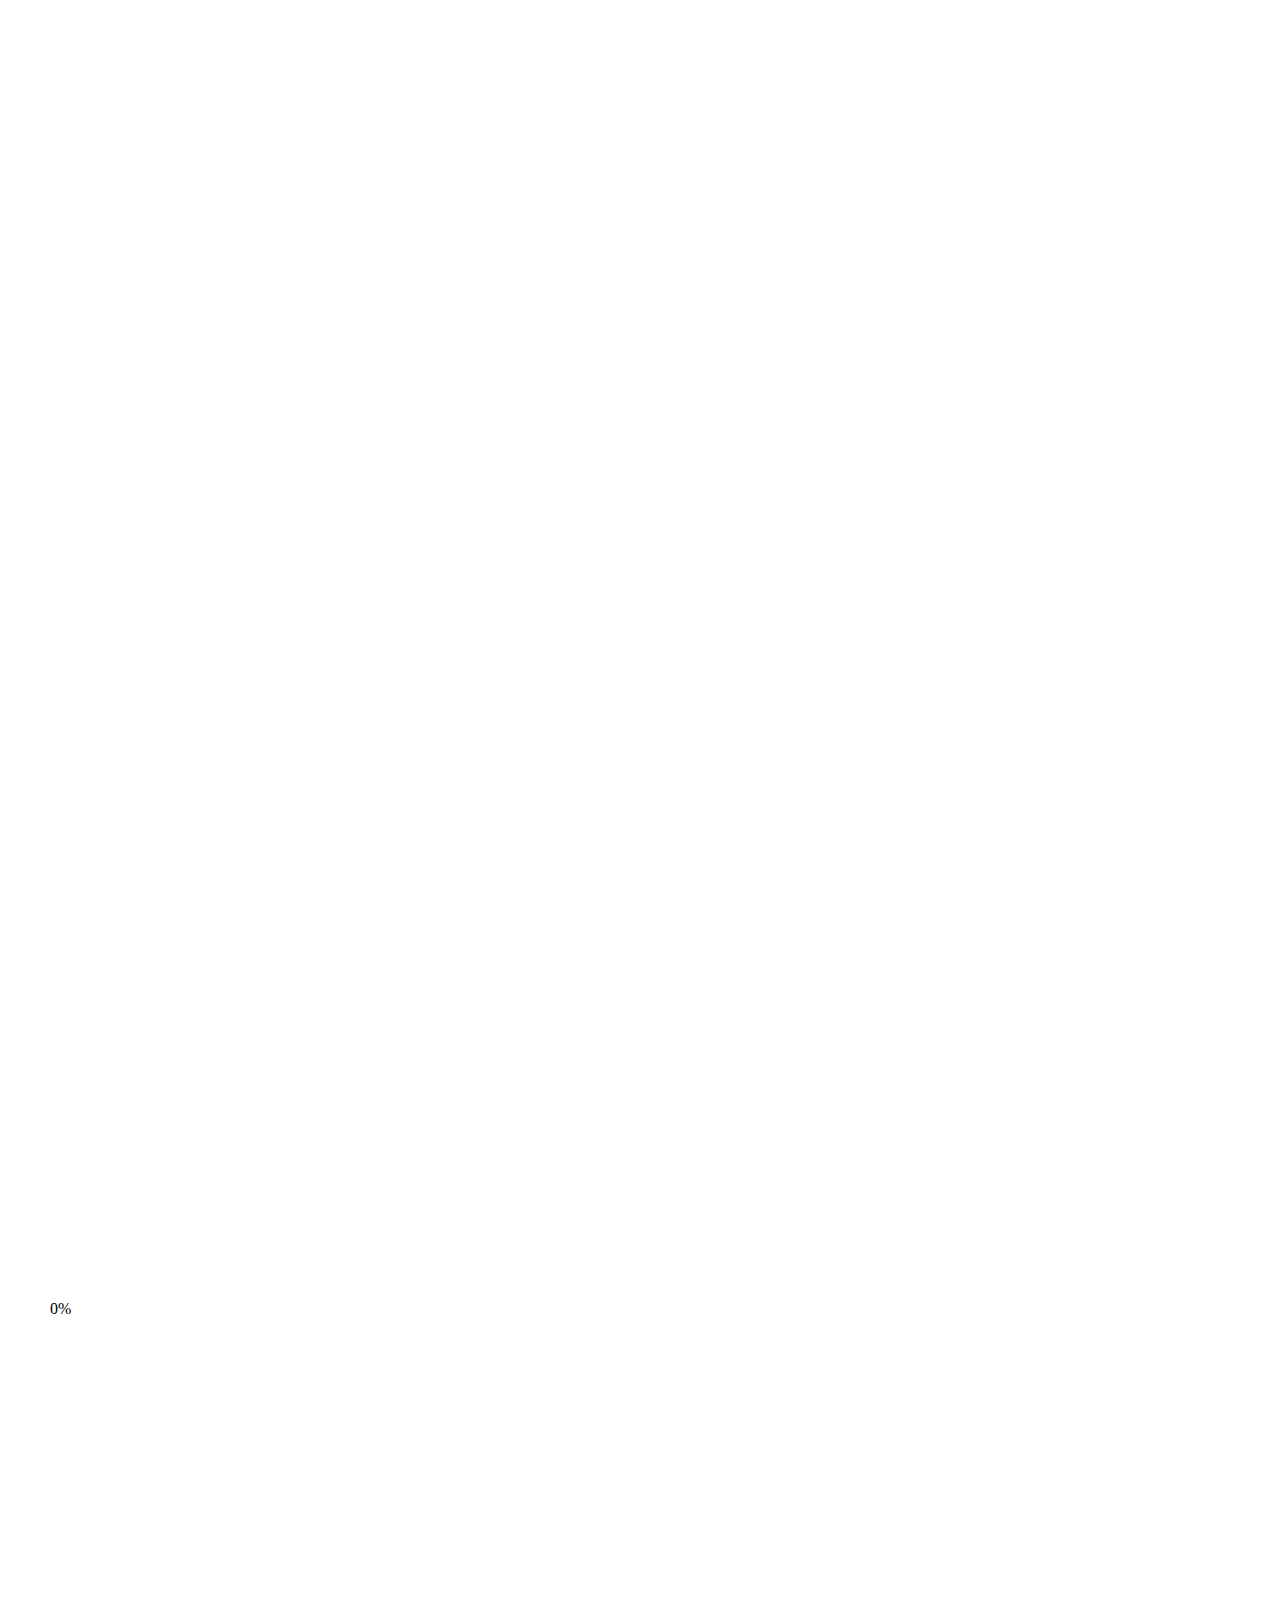
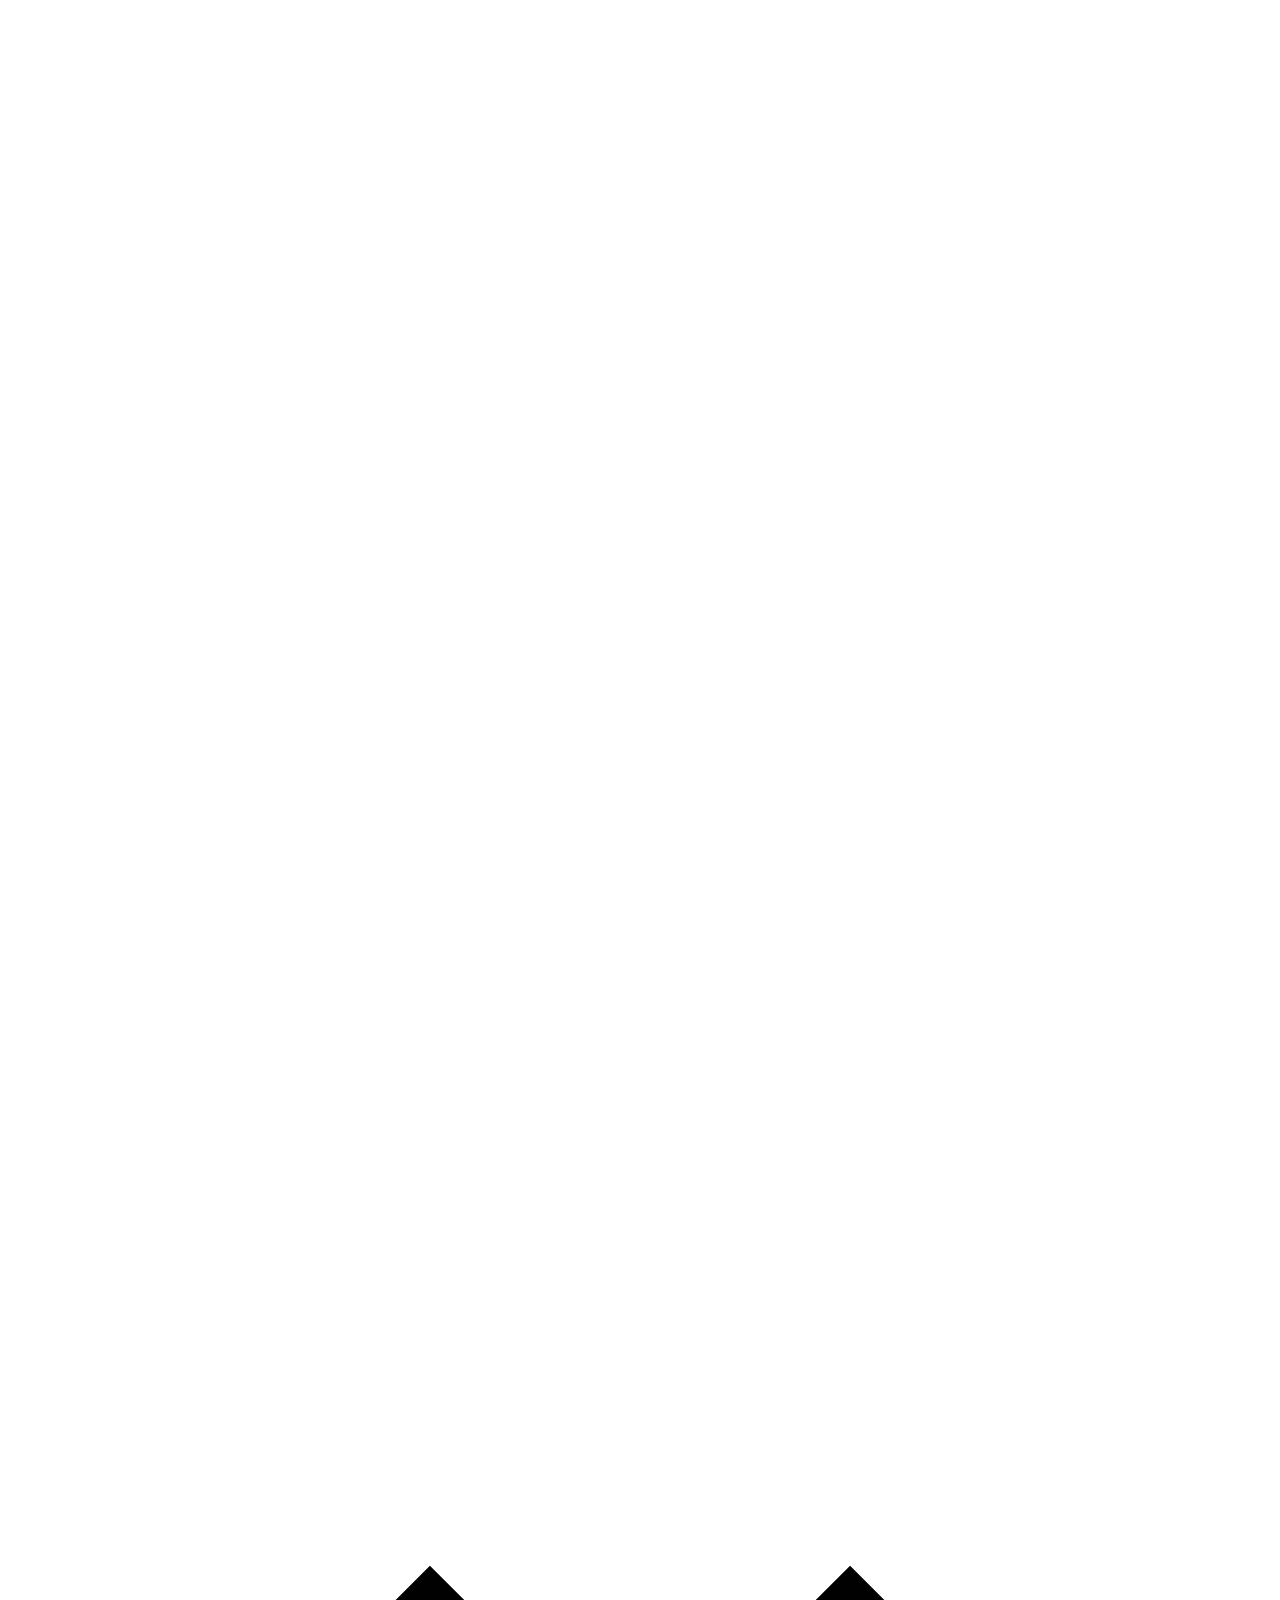
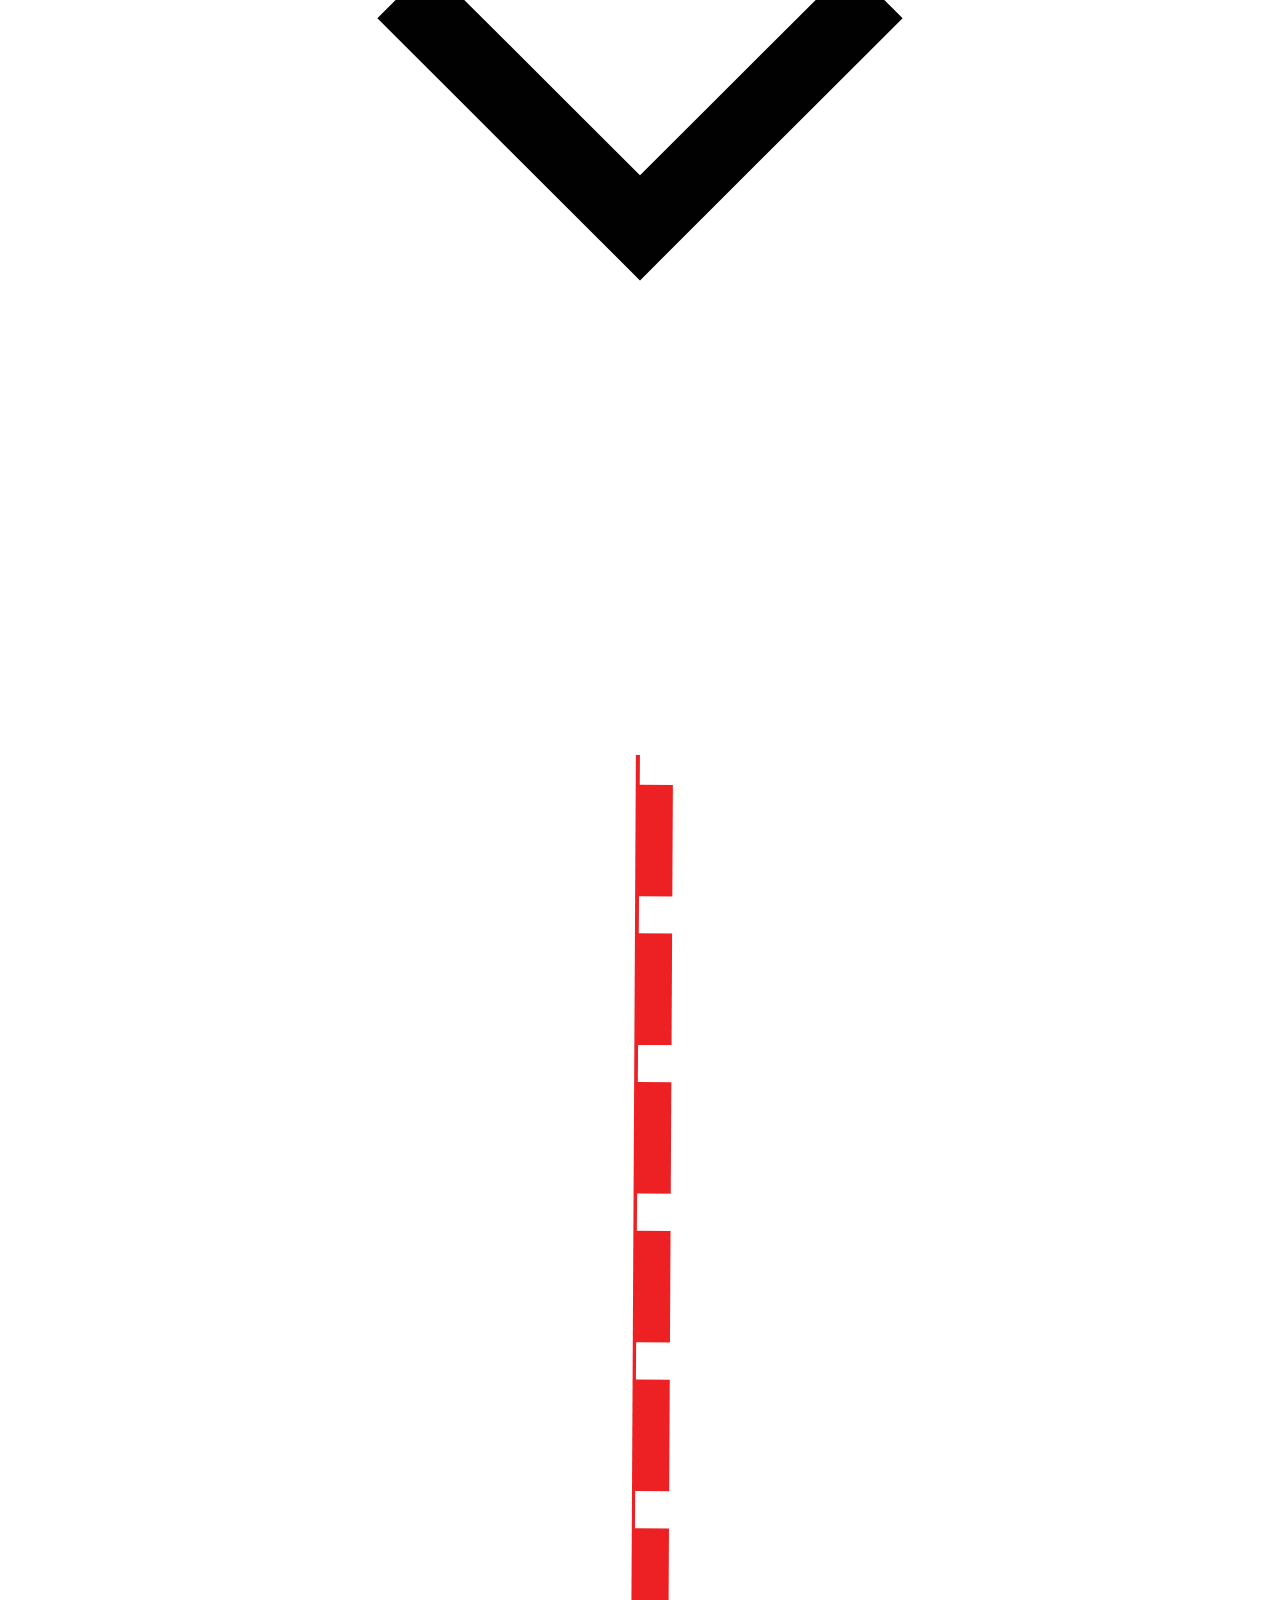
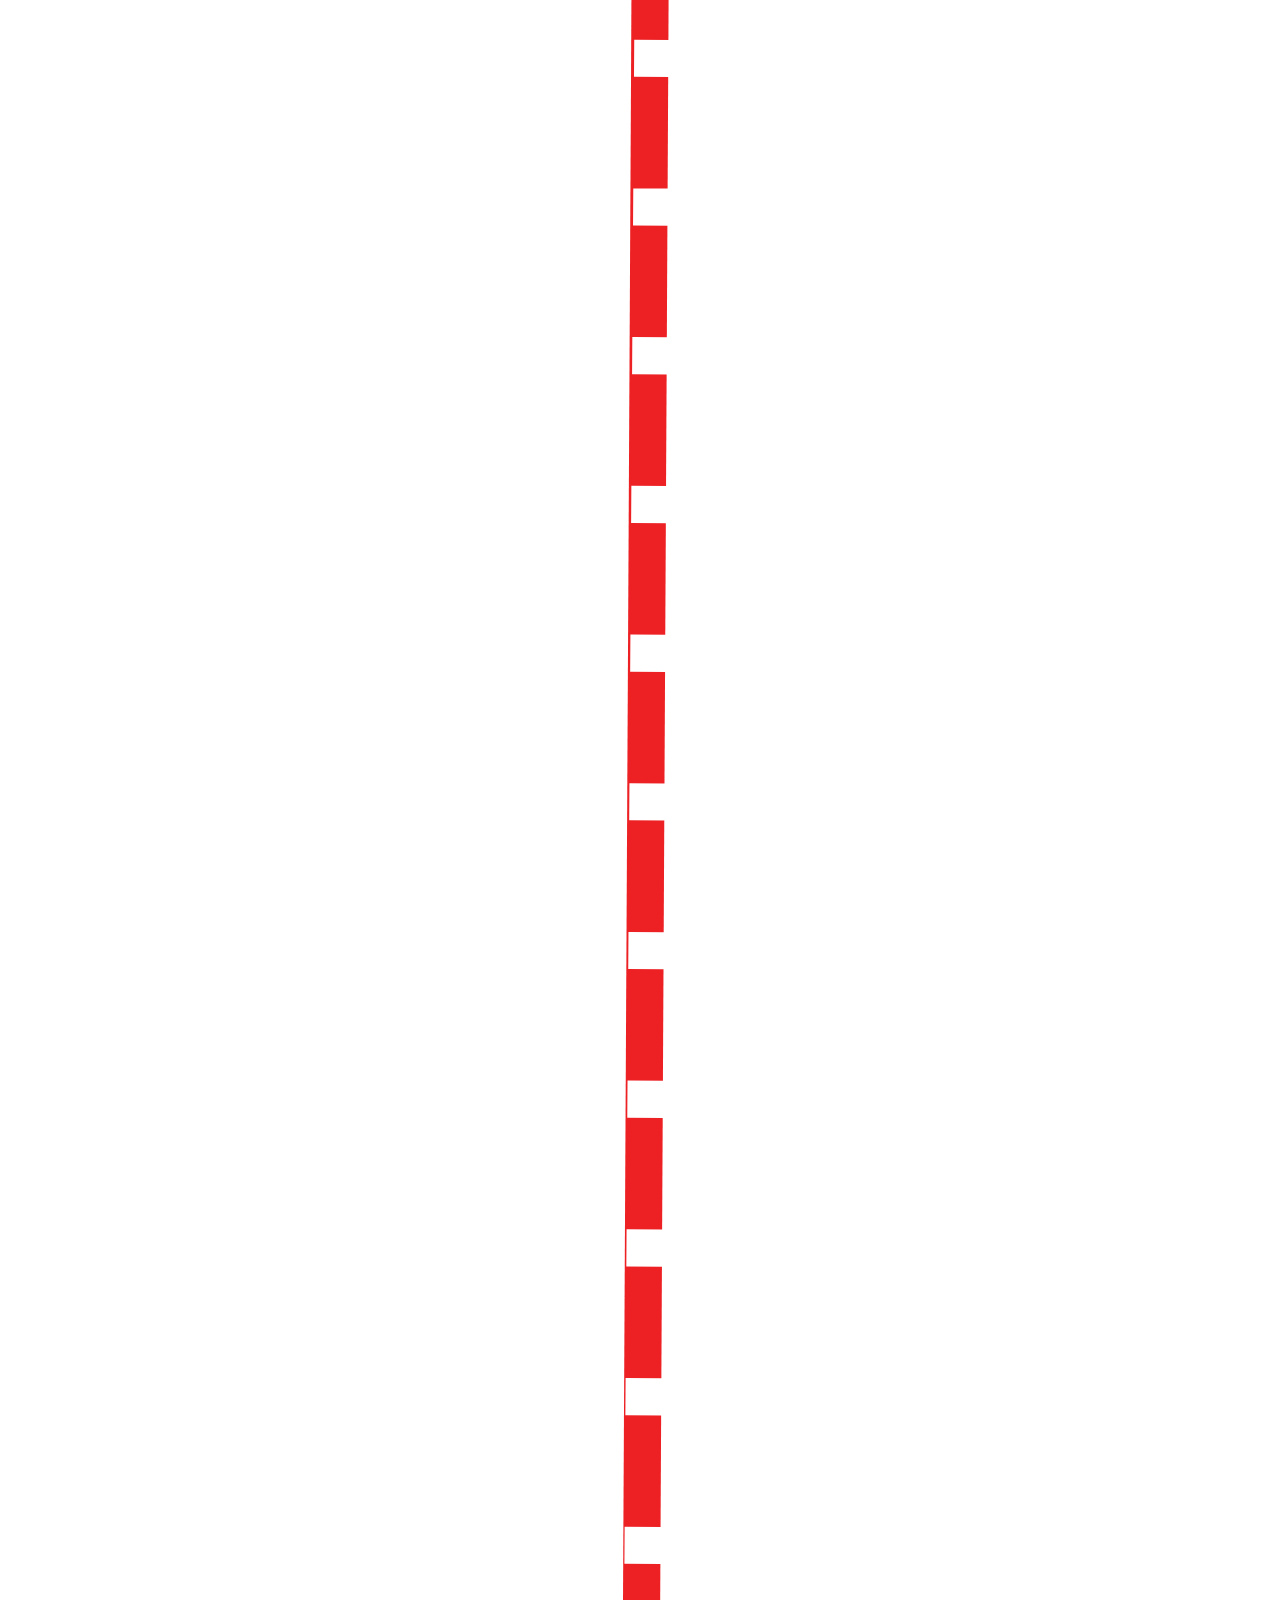
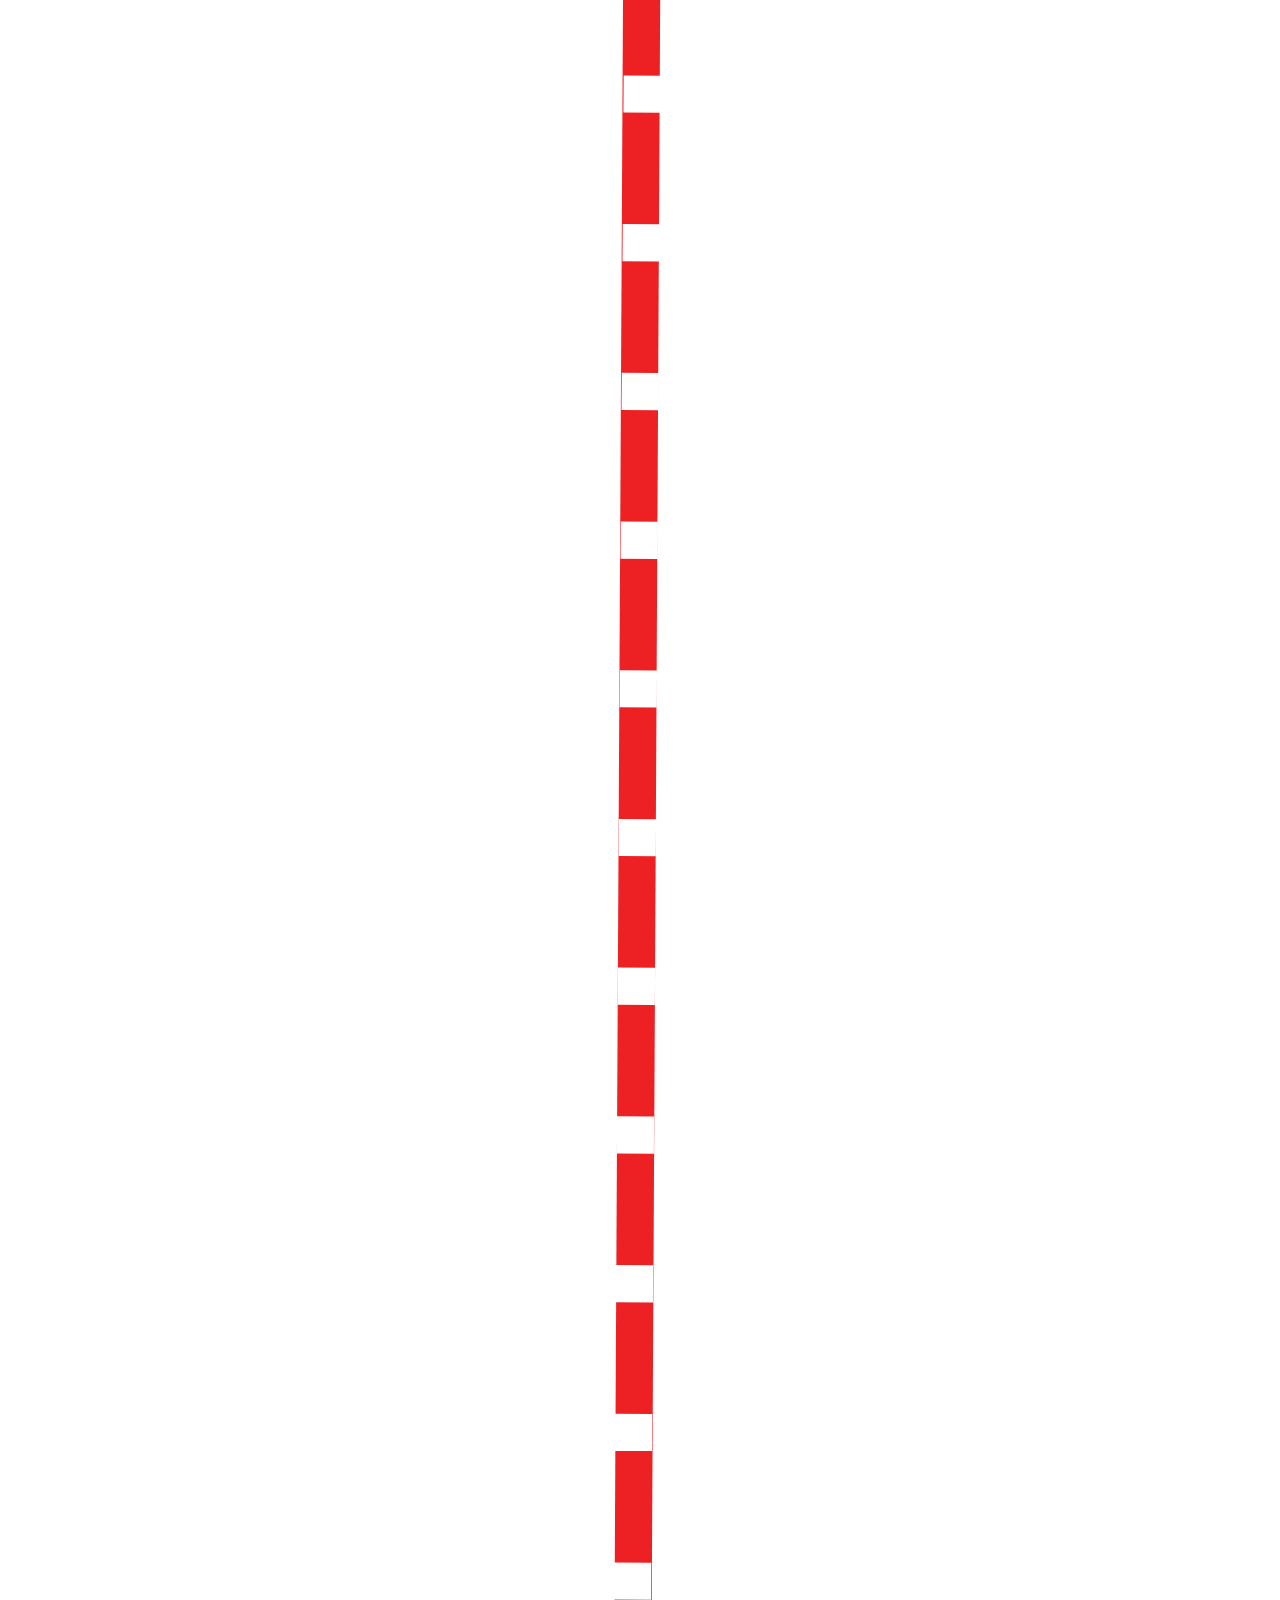
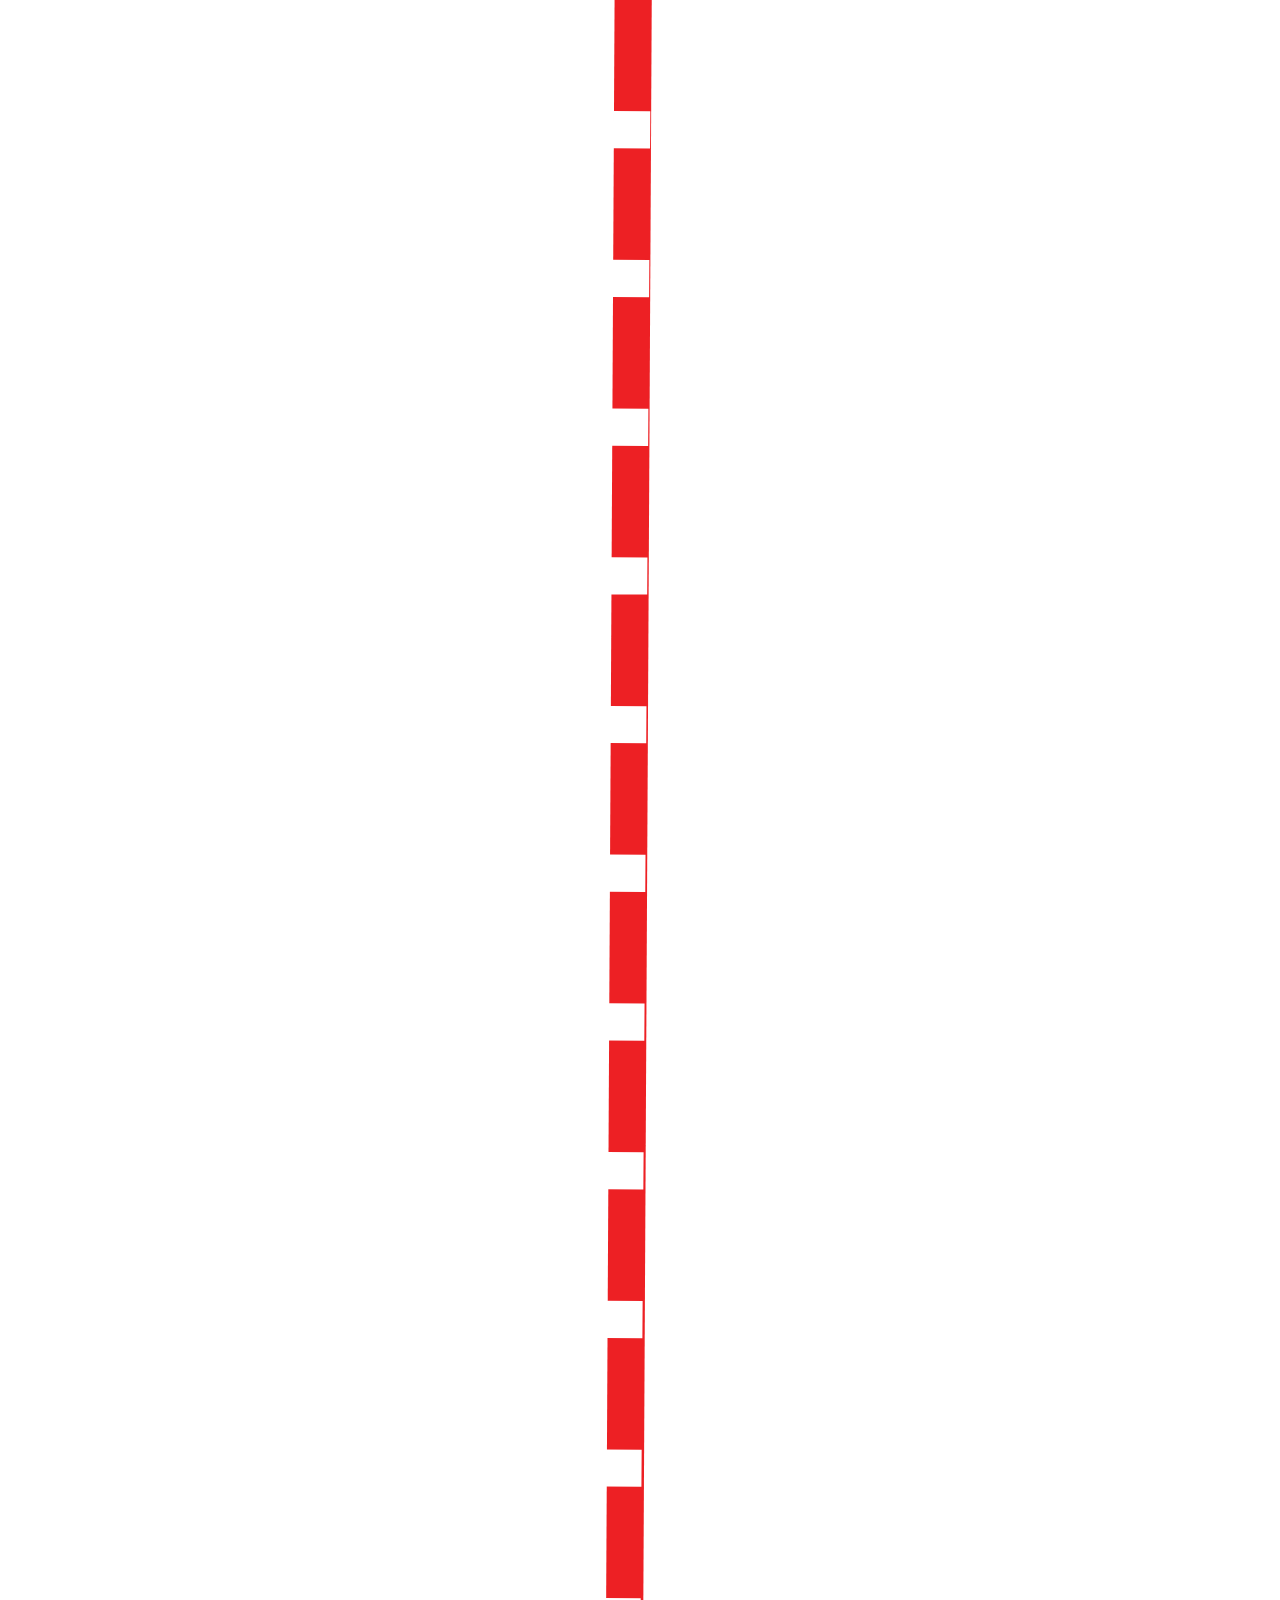
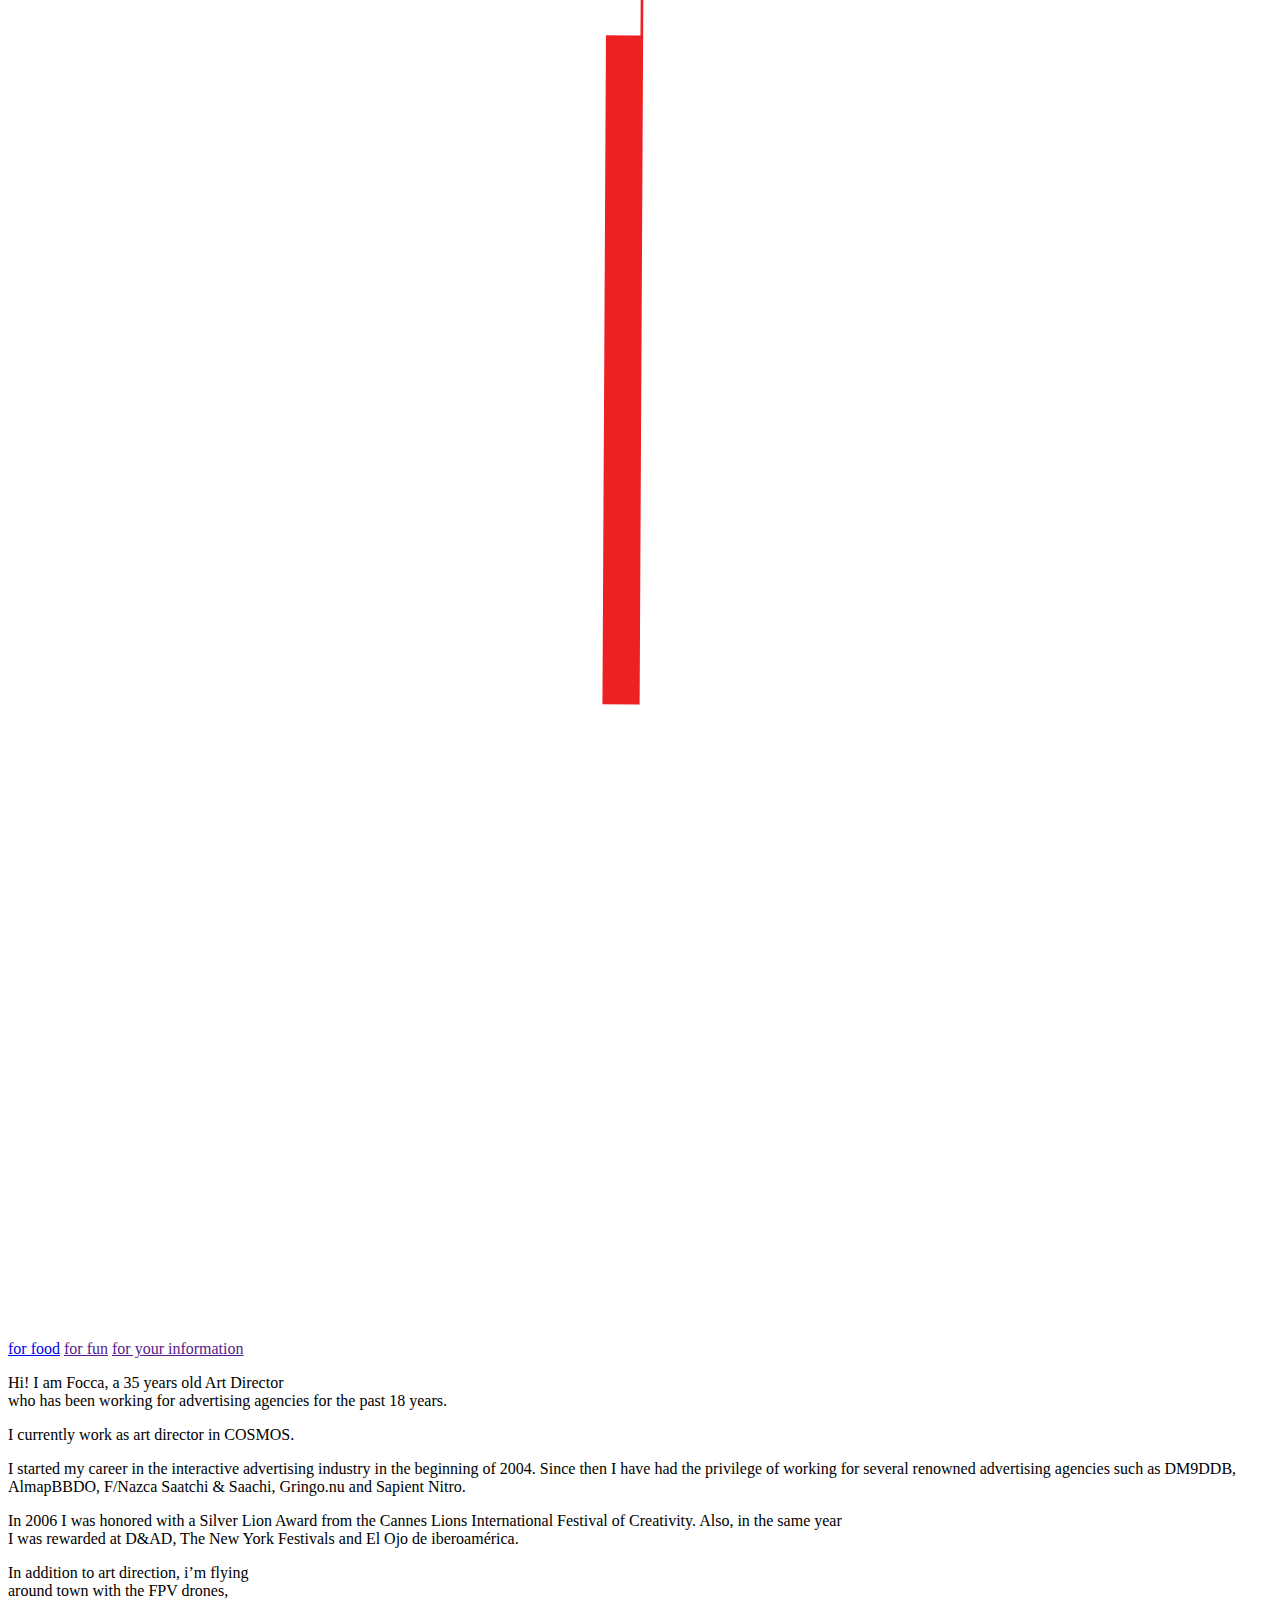
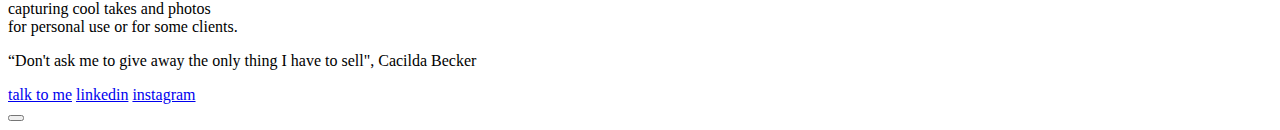
<file: index.html>
<!DOCTYPE html>
<html lang="pt-BR">
<head>
<meta charset="UTF-8" />
<meta name="viewport" content="width=device-width" />
<link rel="shortcut icon" href="https://foccaland.com.br/images/foccaland.ico" />
<title>focca by Eduardo Robles / art director</title>
<link rel="preconnect" href="https://fonts.gstatic.com">
<link href="https://fonts.googleapis.com/css2?family=Montserrat:wght@400;500;700;900&display=swap" rel="stylesheet">
<link rel="stylesheet" href="https://foccaland.com.br/styles/styles.css">
<link rel="stylesheet" href="https://foccaland.com.br/styles/custom.css">
</head>
<body>
<div class="loading">
<svg class="loading__logo" xmlns="http://www.w3.org/2000/svg" viewBox="0 0 188.65 188.69"><defs><style>.cls-1,.cls-2,.cls-3{fill:none;stroke:#fff;stroke-width:3px;}.cls-1,.cls-2{stroke-linecap:round;}.cls-1,.cls-3{stroke-miterlimit:10;}.cls-2{stroke-linejoin:round;}</style></defs><line class="cls-1" x1="1.5" y1="69.24" x2="1.5" y2="154.24" /><line class="cls-1" x1="1.5" y1="69.24" x2="62.88" y2="103.01" /><line class="cls-1" x1="62.76" y1="35.4" x2="124.14" y2="69.18" /><line class="cls-2" x1="124.77" y1="1.5" x2="186.15" y2="35.27" /><line class="cls-1" x1="1.5" y1="109.22" x2="29.39" y2="125.41" /><line class="cls-1" x1="124.77" y1="69.18" x2="63.05" y2="103.01" /><line class="cls-1" x1="93.45" y1="52.35" x2="32.07" y2="86.13" /><line class="cls-3" x1="186.15" y1="35.4" x2="124.77" y2="69.18" /><line class="cls-1" x1="125.77" y1="153.24" x2="63.05" y2="187.15" /><line class="cls-1" x1="187.15" y1="119.47" x2="125.77" y2="153.24" /><line class="cls-1" x1="62.76" y1="103.19" x2="62.76" y2="187.19" /><line class="cls-1" x1="124.6" y1="69.24" x2="124.6" y2="153.24" /><path class="cls-3" d="M55.08,96.6" transform="translate(-46.34 -24.65)" /></svg>

<svg class="loading__icon" width="38" height="38" viewBox="0 0 38 38" xmlns="http://www.w3.org/2000/svg" stroke="#fff">
<g fill="none" fill-rule="evenodd">
<g transform="translate(1 1)" stroke-width="2">
<circle stroke-opacity=".5" cx="18" cy="18" r="18" />
<path d="M36 18c0-9.94-8.06-18-18-18" />
</g>
</g>
</svg>
<span class="loading__percentage">0%</span>
</div>
<div class="hero">
<canvas class="hero-canvas" data-folder="works" data-total-frames="53" width="100%" height="100%"></canvas>
<svg class="logo" xmlns="http://www.w3.org/2000/svg" viewBox="0 0 188.65 188.69"><defs><style>.cls-1,.cls-2,.cls-3{fill:none;stroke:#fff;stroke-width:3px;}.cls-1,.cls-2{stroke-linecap:round;}.cls-1,.cls-3{stroke-miterlimit:10;}.cls-2{stroke-linejoin:round;}</style></defs><line class="cls-1" x1="1.5" y1="69.24" x2="1.5" y2="154.24" /><line class="cls-1" x1="1.5" y1="69.24" x2="62.88" y2="103.01" /><line class="cls-1" x1="62.76" y1="35.4" x2="124.14" y2="69.18" /><line class="cls-2" x1="124.77" y1="1.5" x2="186.15" y2="35.27" /><line class="cls-1" x1="1.5" y1="109.22" x2="29.39" y2="125.41" /><line class="cls-1" x1="124.77" y1="69.18" x2="63.05" y2="103.01" /><line class="cls-1" x1="93.45" y1="52.35" x2="32.07" y2="86.13" /><line class="cls-3" x1="186.15" y1="35.4" x2="124.77" y2="69.18" /><line class="cls-1" x1="125.77" y1="153.24" x2="63.05" y2="187.15" /><line class="cls-1" x1="187.15" y1="119.47" x2="125.77" y2="153.24" /><line class="cls-1" x1="62.76" y1="103.19" x2="62.76" y2="187.19" /><line class="cls-1" x1="124.6" y1="69.24" x2="124.6" y2="153.24" /><path class="cls-3" d="M55.08,96.6" transform="translate(-46.34 -24.65)" /></svg>
<div class="drag-me">
<svg id="drag-me-thing" xmlns="http://www.w3.org/2000/svg" viewBox="0 0 34 221.8">
<defs>
<clipPath id="clip-path">
<rect id="mask" x="0" y="0" width="34" height="221" fill="none" />
</clipPath>
</defs>
<circle id="start" cx="17" cy="17" r="16.5" fill="none" stroke="#fff" />
<circle id="target" cx="17" cy="204.8" r="16.5" fill="none" stroke="#fff" />
<path id="motion-path" fill="none" stroke="#ed2024" d="M17.48 16.8l-.99 187.99" />
<path id="dots-stroke" clip-path="url(#clip-path)" fill="none" stroke="#fff" stroke-dasharray="1 3" d="M17.5,33.8l-1,155" />
<g id="knob">
<circle cx="17" cy="17" r="17" fill="#fff" />
<path d="M11.35 14.18L17 19.82m0 0l5.65-5.64" fill="none" stroke="#010101" stroke-linecap="square" stroke-width="2" />
</g>
</svg>
</div>
<nav class="nav">
<a href="https://eduardoroblesespinosa.github.io/focca/" class="nav-link nav-link--active">for food</a>
<a href="" class="nav-link">for fun</a>
<a href="" class="nav-link about-open">for your information</a>
</nav>
</div>
<main class="page">
<div class="works"></div>
</main>
<div class="about">
<p class="about-text">Hi! I am Focca, a 35 years old Art Director <br>who has been working for advertising agencies for the past 18 years.</p>
<p class="about-text">
I currently work as art director in <span>COSMOS.</span>
</p>
<p class="about-text">I started my career in the interactive advertising industry in the beginning
of 2004. Since then I have had the privilege of working for several renowned advertising
agencies such as <span>DM9DDB, AlmapBBDO,
F/Nazca Saatchi & Saachi, Gringo.nu</span>
and <span>Sapient Nitro.</span></p>
<p class="about-text">In 2006 I was honored with a Silver Lion Award from the <span>Cannes Lions International Festival of Creativity.</span> Also, in the same year<br>
I was rewarded at <span>D&AD</span>, The <span>New York Festivals</span> and <span>El Ojo de iberoamérica.</span></p>
<p class="about-text">In addition to art direction, i’m flying<br>
around town with the FPV drones,<br>
capturing cool takes and photos<br>
for personal use or for some clients.</p>
<footer class="about-footer">
<p>“Don't ask me to give away the only thing I have to sell", Cacilda Becker</p>
<div class="about-menu">
<a href="https/cdn-cgi/l/email-protection#e68089858587a680898585878a878882c885898bc88494" class="about-menu-item">talk to me</a>
<a href="https://www.linkedin.com/in/eduardoroblesespinosa/" target="_blacnk" class="about-menu-item">linkedin</a>
<a href="https://www.instagram.com/eduroes359/" target="_blank" class="about-menu-item">instagram</a>
</nav>
</div>
<button class="about-close">
<span class="about-close__lines">
<span class="about-close__line"></span>
<span class="about-close__line"></span>
</span>
</button>
</div>
<main class="page">
<div class="works"></div>
</main>

    <script>
    window.foccalandWorks = [
		// Videos
        [
          { src: 'https://raw.githubusercontent.com/eduardoroblesespinosa/focca/gh-pages/01-ccxpfashion.gif' },
          { src: 'https://raw.githubusercontent.com/eduardoroblesespinosa/focca/gh-pages/02-ccxpfashion.gif' },
          { src: 'https://raw.githubusercontent.com/eduardoroblesespinosa/focca/gh-pages/03-ccxpfashion.gif' },
        ],
        // Images
        [
          { title: 'For street heroes', src: 'https://foccaland.com.br/images/works/01-ccxpfashion.png' },
          { src: 'https://foccaland.com.br/images/works/02-ccxpfashion.png' },
          { src: 'https://foccaland.com.br/images/works/03-ccxpfashion.png' },
        ],
		// Videos
        [
          { src: 'https://raw.githubusercontent.com/eduardoroblesespinosa/focca/gh-pages/01-video.gif' },
          { src: 'https://raw.githubusercontent.com/eduardoroblesespinosa/focca/gh-pages/02-video.gif' },
          { src: 'https://raw.githubusercontent.com/eduardoroblesespinosa/focca/gh-pages/03-video.gif' },
        ],
        // Images
        [
          { title: 'social ccxp19', src: 'https://foccaland.com.br/images/works/01-ccxp19.png' },
          { src: 'https://foccaland.com.br/images/works/02-ccxp19.png' },
          { src: 'https://foccaland.com.br/images/works/03-ccxp19.png' },
        ],
		// Videos
        [
          { src: 'https://raw.githubusercontent.com/eduardoroblesespinosa/focca/gh-pages/01-lapima.gif' },
          { src: 'https://raw.githubusercontent.com/eduardoroblesespinosa/focca/gh-pages/02-lapima.gif' },
          { src: 'https://raw.githubusercontent.com/eduardoroblesespinosa/focca/gh-pages/03-lapima.gif' },
        ],
        // Images
        [
          { title: 'Lapima', src: 'https://foccaland.com.br/images/works/01-lapima.png' },
          { src: 'https://foccaland.com.br/images/works/02-lapima.png' },
          { src: 'https://foccaland.com.br/images/works/03-lapima.png' },
        ],
        // Videos
        [
          { src: 'https://raw.githubusercontent.com/eduardoroblesespinosa/focca/gh-pages/01-ccxpw.gif' },
          { src: 'https://raw.githubusercontent.com/eduardoroblesespinosa/focca/gh-pages/02-ccxpw.gif' },
          { src: 'https://raw.githubusercontent.com/eduardoroblesespinosa/focca/gh-pages/01-ccxpw.gif' },
        ],
        // Images
        [
          { title: 'CCXP Worlds', src: 'https://foccaland.com.br/images/works/03-ccxpworlds.png' },
          { src: 'https://foccaland.com.br/images/works/02-ccxpworlds.png' },
          { src: 'https://foccaland.com.br/images/works/01-ccxpworlds.png' },
        ],
        // Videos
        [
          { src: 'https://raw.githubusercontent.com/eduardoroblesespinosa/focca/gh-pages/04-ccxpw.gif' },
          { src: 'https://raw.githubusercontent.com/eduardoroblesespinosa/focca/gh-pages/05-ccxpw.gif' },
          { src: 'https://raw.githubusercontent.com/eduardoroblesespinosa/focca/gh-pages/06-ccxpw.gif' },
        ],
        // Images
        [
          { src: 'https://foccaland.com.br/images/works/04-ccxpworlds.png' },
          { src: 'https://foccaland.com.br/images/works/05-ccxpworlds.png' },
          { src: 'https://foccaland.com.br/images/works/06-ccxpworlds.png' },
        ],
        // Videos
        [
          { src: 'https://raw.githubusercontent.com/eduardoroblesespinosa/focca/gh-pages/07-ccxpw.gif' },
          { src: 'https://raw.githubusercontent.com/eduardoroblesespinosa/focca/gh-pages/08-ccxpw.gif' },
          { src: 'https://raw.githubusercontent.com/eduardoroblesespinosa/focca/gh-pages/09-ccxpw.gif' },
        ],
        // Images
        [
          { src: 'https://foccaland.com.br/images/works/07-ccxpworlds.png' },
          { src: 'https://foccaland.com.br/images/works/08-ccxpworlds.png' },
          { src: 'https://foccaland.com.br/images/works/09-ccxpworlds.png' },
        ],
        // Videos
        [
          { src: 'https://foccaland.com.br/images/mp4/works/001-chapeu.png' },
          { src: 'https://foccaland.com.br/images/mp4/works/002-chapeu.png' },
          { src: 'https://foccaland.com.br/images/mp4/works/003-chapeu.png' },
        ],
        // Images
        [
          { title: 'Chapeu Beachwear', src: 'https://foccaland.com.br/images/works/01-chapeu.png' },
          { src: 'https://foccaland.com.br/images/works/02-chapeu.png' },
          { src: 'https://foccaland.com.br/images/works/03-chapeu.png' },
        ],
        // Videos
        [
          { src: 'https://raw.githubusercontent.com/eduardoroblesespinosa/focca/gh-pages/01-bruttal.gif' },
          { src: 'https://raw.githubusercontent.com/eduardoroblesespinosa/focca/gh-pages/02-bruttal.gif' },
          { src: 'https://raw.githubusercontent.com/eduardoroblesespinosa/focca/gh-pages/03-bruttal.gif' },
        ],
        // Images
        [
          { title: 'second season bruttal', src: 'https://foccaland.com.br/images/works/01-bruttal.png' },
          { src: 'https://foccaland.com.br/images/works/02-bruttal.png' },
          { src: 'https://foccaland.com.br/images/works/03-bruttal.png' },
        ],
        // Videos
        [
          { src: 'https://raw.githubusercontent.com/eduardoroblesespinosa/focca/gh-pages/01-piccolo.gif' },
          { src: 'https://raw.githubusercontent.com/eduardoroblesespinosa/focca/gh-pages/03-piccolo.gif' },
          { src: 'https://raw.githubusercontent.com/eduardoroblesespinosa/focca/gh-pages/02-piccolo.gif' },
        ],
        // Images
        [
          { title: 'Piccolo Films', src: 'https://foccaland.com.br/images/works/01-piccolo.png' },
          { src: 'https://foccaland.com.br/images/works/02-piccolo.png' },
          { src: 'https://foccaland.com.br/images/works/03-piccolo.png' },
        ],
         // Videos
        [
          { src: 'https://raw.githubusercontent.com/eduardoroblesespinosa/focca/gh-pages/01-oscar.gif' },
          { src: 'https://raw.githubusercontent.com/eduardoroblesespinosa/focca/gh-pages/02-oscar.gif' },
          { src: 'https://raw.githubusercontent.com/eduardoroblesespinosa/focca/gh-pages/03-oscar.gif' },
        ],
        // Images
        [
          { title: 'Oscar 20', src: 'https://foccaland.com.br/images/works/01-omeleteoscar.png' },
          { src: 'https://foccaland.com.br/images/works/02-omeleteoscar.png' },
          { src: 'https://foccaland.com.br/images/works/03-omeleteoscar.png' },
        ],
        // Videos
        [
          { src: 'https://raw.githubusercontent.com/eduardoroblesespinosa/focca/gh-pages/01-ccxpbatman.gif' },
          { src: 'https://raw.githubusercontent.com/eduardoroblesespinosa/focca/gh-pages/03-ccxpbatman.gif' },
          { src: 'https://raw.githubusercontent.com/eduardoroblesespinosa/focca/gh-pages/02-ccxpbatman.gif' },
        ],
        // Images
        [
          { title: 'UI site credencial', src: 'https://foccaland.com.br/images/works/03-ccxpbatman.png' },
          { src: 'https://foccaland.com.br/images/works/02-ccxpbatman.png' },
          { src: 'https://foccaland.com.br/images/works/01-ccxpbatman.png' },
        ],
		// Videos
        [
          { src: 'https://raw.githubusercontent.com/eduardoroblesespinosa/focca/gh-pages/001-quicko.gif' },
          { src: 'https://raw.githubusercontent.com/eduardoroblesespinosa/focca/gh-pages/002-quicko.gif' },
          { src: 'https://raw.githubusercontent.com/eduardoroblesespinosa/focca/gh-pages/003-quicko.gif' },
        ],
        // Images
        [
          { title: 'Quicko', src: 'https://foccaland.com.br/images/works/001-quicko.png' },
          { src: 'https://foccaland.com.br/images/works/002-quicko.png' },
          { src: 'https://foccaland.com.br/images/works/003-quicko.png' },
        ],
        // Videos
        [
          { src: 'https://raw.githubusercontent.com/eduardoroblesespinosa/focca/gh-pages/04-blocoperdido.gif' },
          { src: 'https://raw.githubusercontent.com/eduardoroblesespinosa/focca/gh-pages/02-blocoperdido.gif' },
          { src: 'https://raw.githubusercontent.com/eduardoroblesespinosa/focca/gh-pages/06-blocoperdido.gif' },
        ],
        // Images
        [
          { title: 'carnival omelete', src: 'https://foccaland.com.br/images/works/01-blocoperdido.png' },
          { src: 'https://foccaland.com.br/images/works/02-blocoperdido.png' },
          { src: 'https://foccaland.com.br/images/works/03-blocoperdido.png' },
        ],
	
    ];
    </script>
<script src="https://cdnjs.cloudflare.com/ajax/libs/gsap/3.6.1/gsap.min.js" integrity="sha512-cdV6j5t5o24hkSciVrb8Ki6FveC2SgwGfLE31+ZQRHAeSRxYhAQskLkq3dLm8ZcWe1N3vBOEYmmbhzf7NTtFFQ==" crossorigin="anonymous" referrerpolicy="no-referrer"></script>
<script src="https://foccaland.com.br/js/gsap/Draggable.min.js"></script>
<script src="https://foccaland.com.br/js/gsap/DrawSVGPlugin.min.js"></script>
<script src="https://foccaland.com.br/js/gsap/InertiaPlugin.min.js"></script>
<script src="https://foccaland.com.br/js/gsap/MorphSVGPlugin.min.js"></script>
<script src="https://foccaland.com.br/js/gsap/MotionPathHelper.min.js"></script>
<script src="https://foccaland.com.br/js/gsap/MotionPathPlugin.min.js"></script>
<script src="https://foccaland.com.br/js/video.js"></script>
<script src="https://foccaland.com.br/js/drag.js"></script>
<script src="https://foccaland.com.br/js/index.js"></script>
<script src="https://foccaland.com.br/js/custom.js"></script>
</body>
</html>
</file>
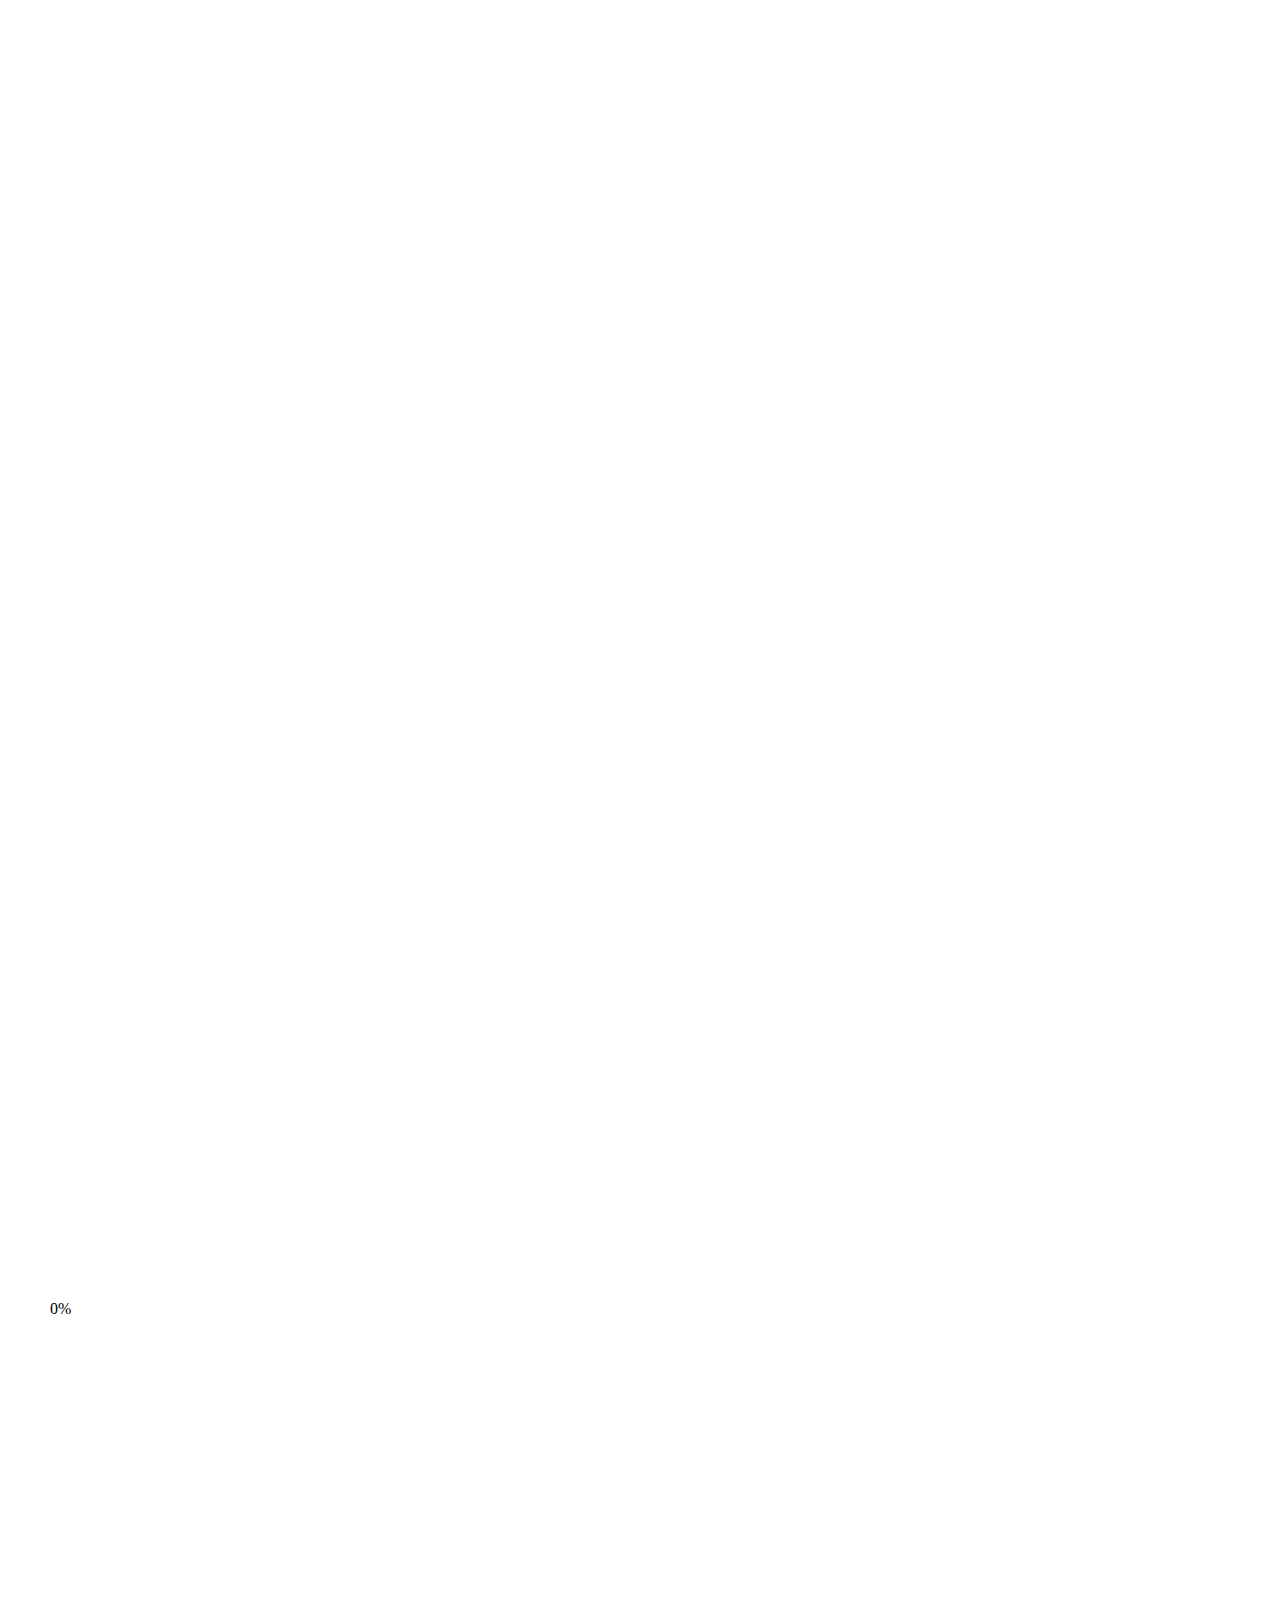
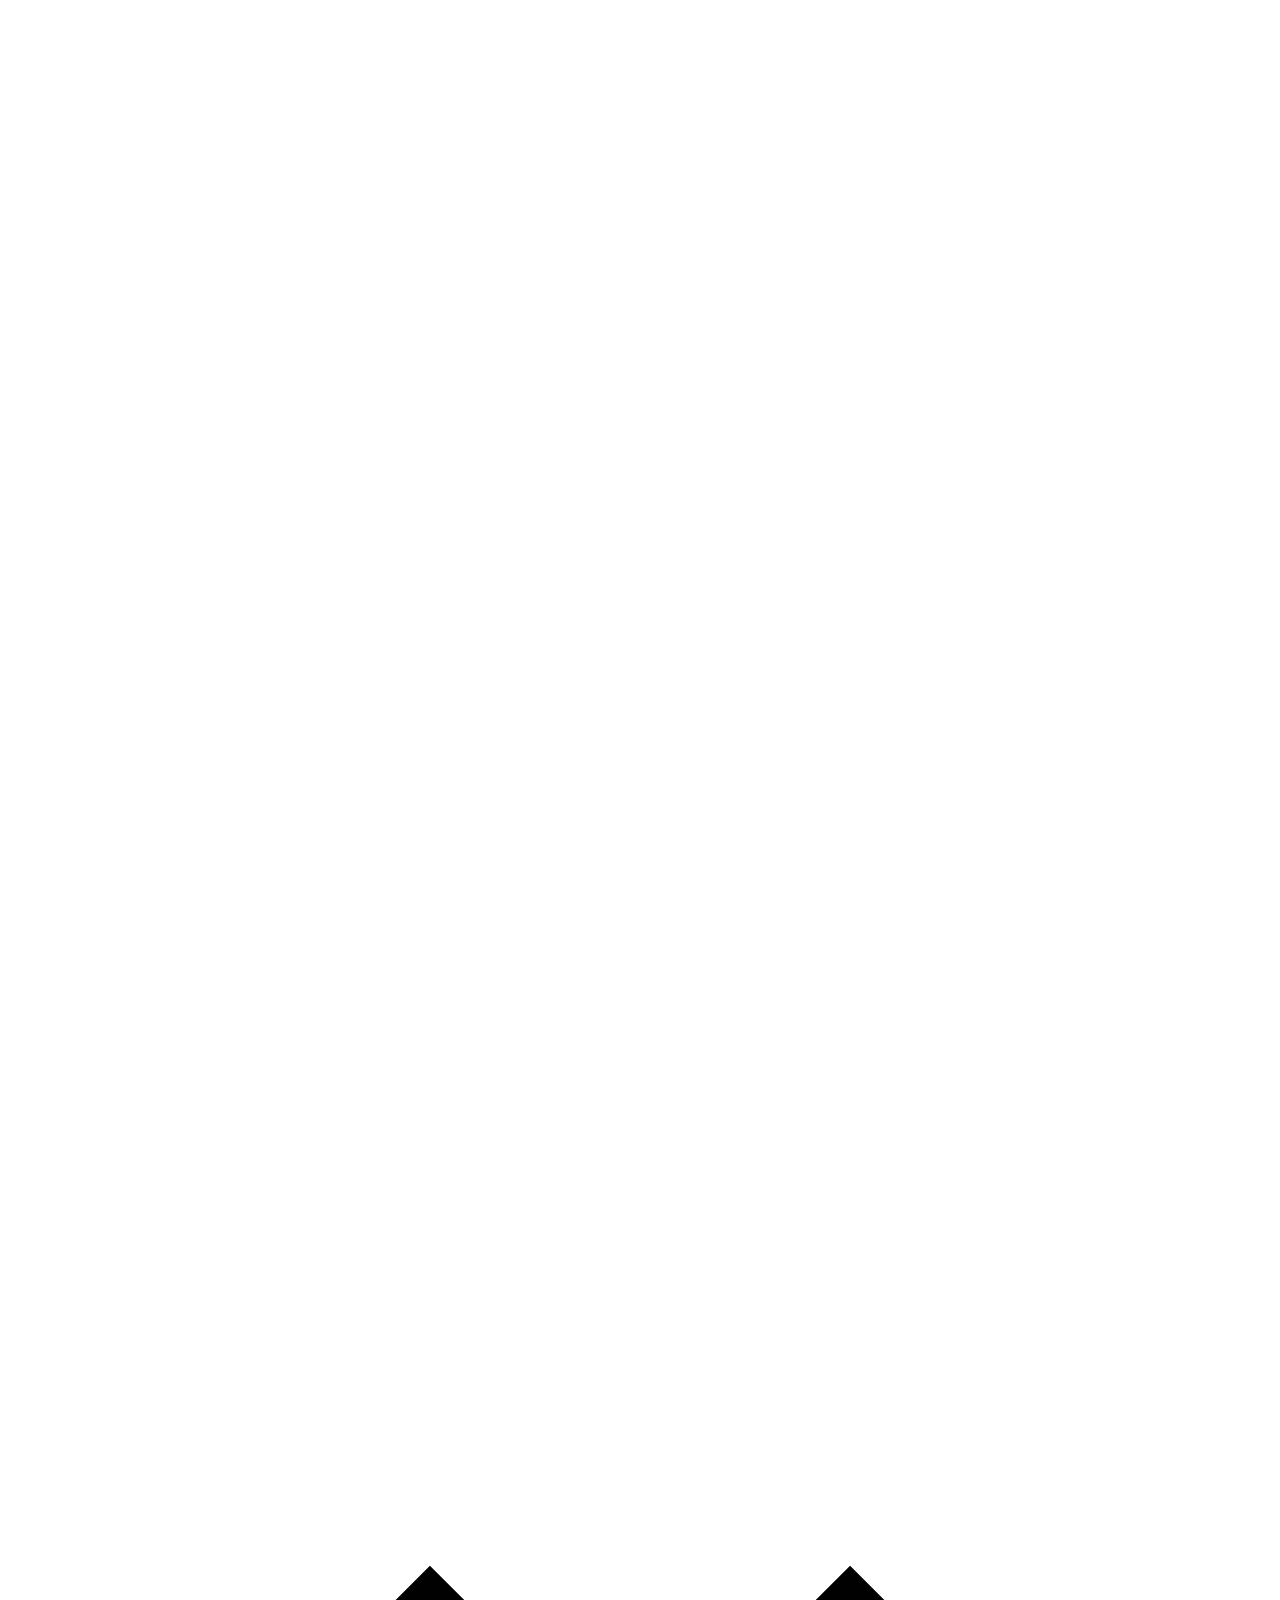
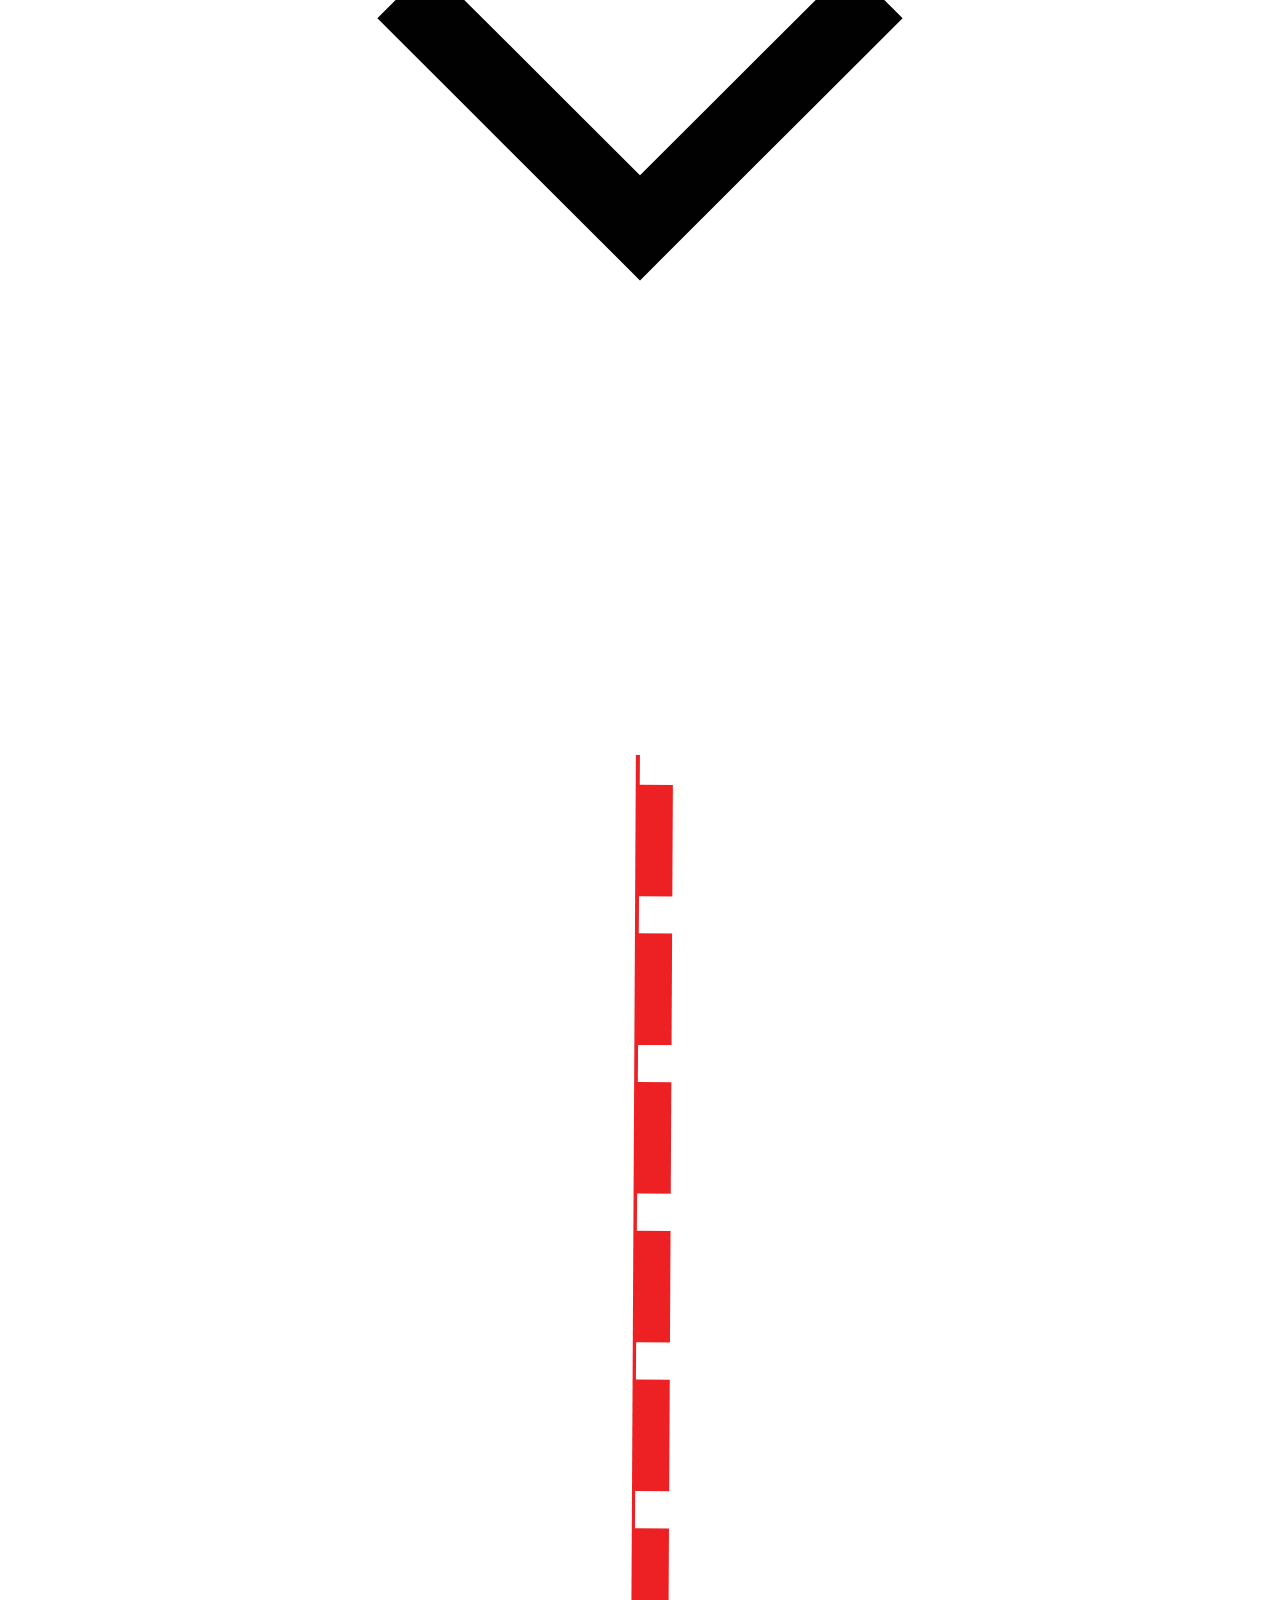
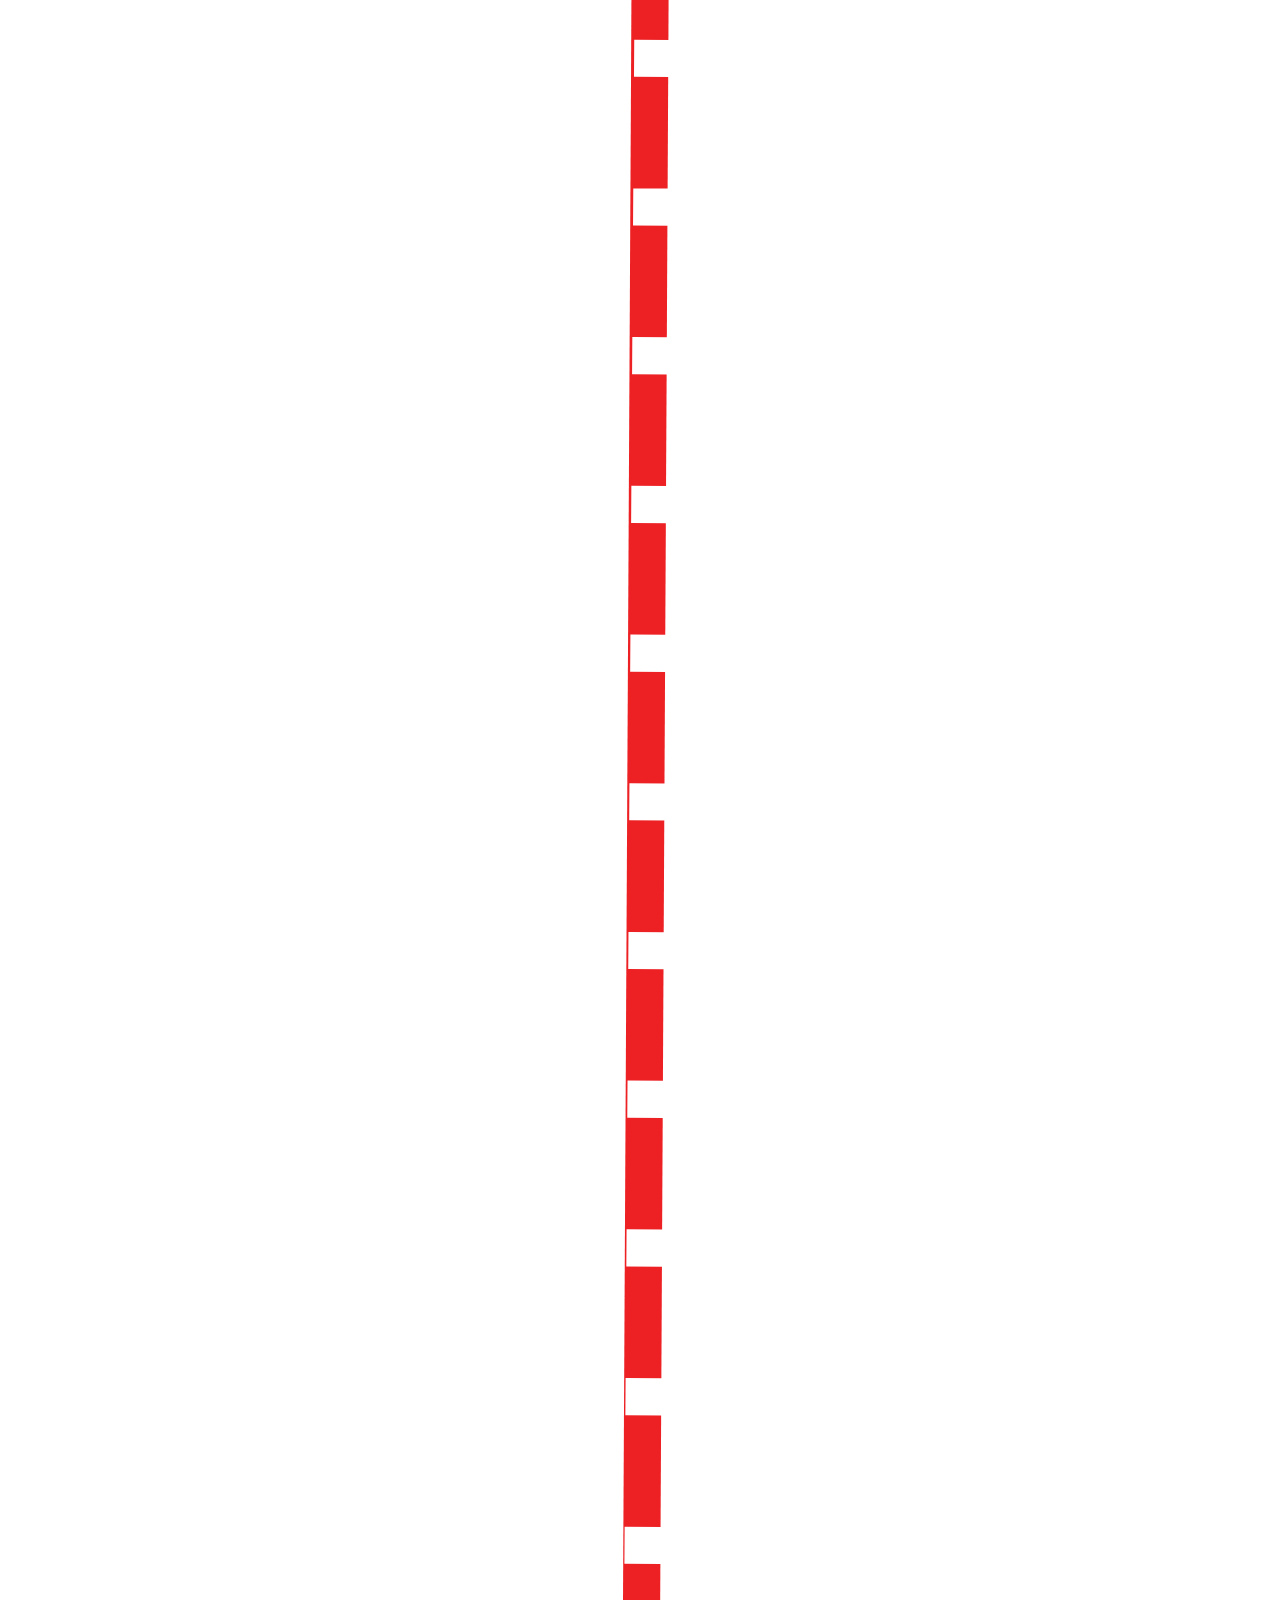
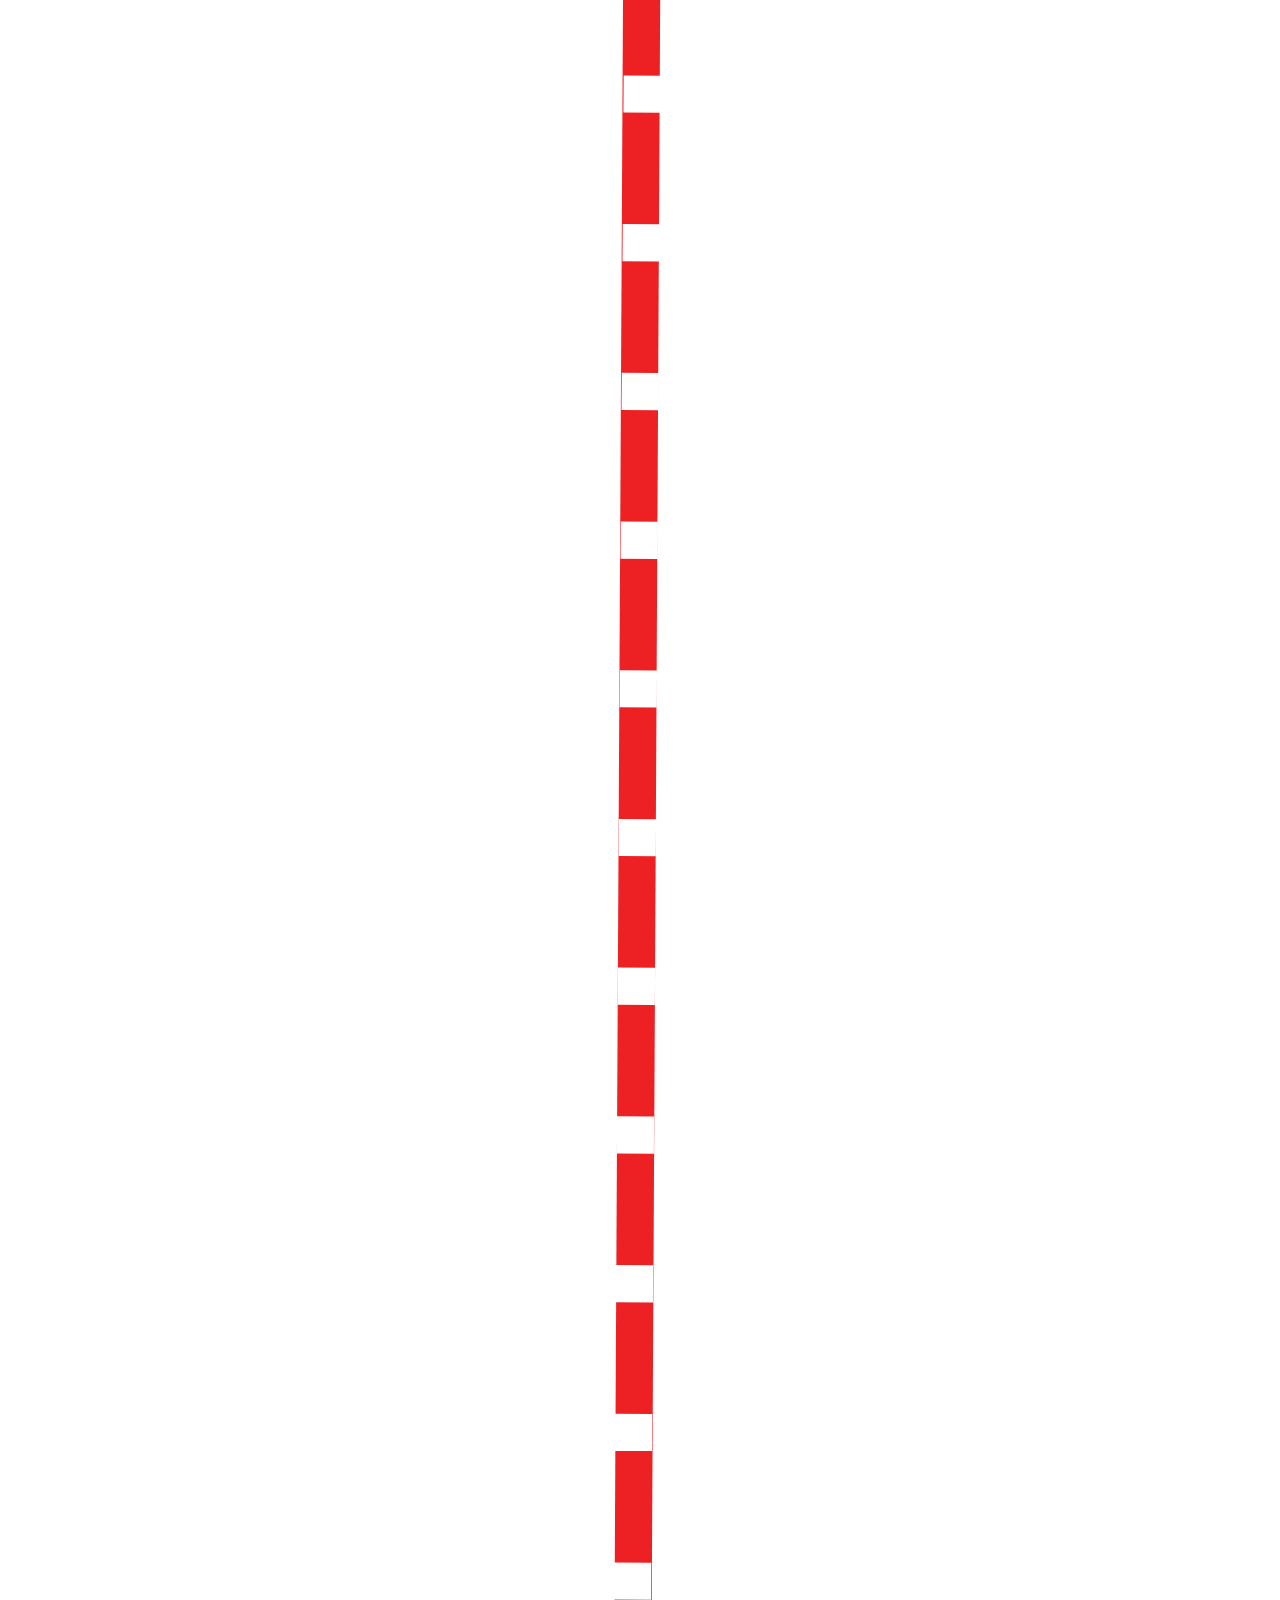
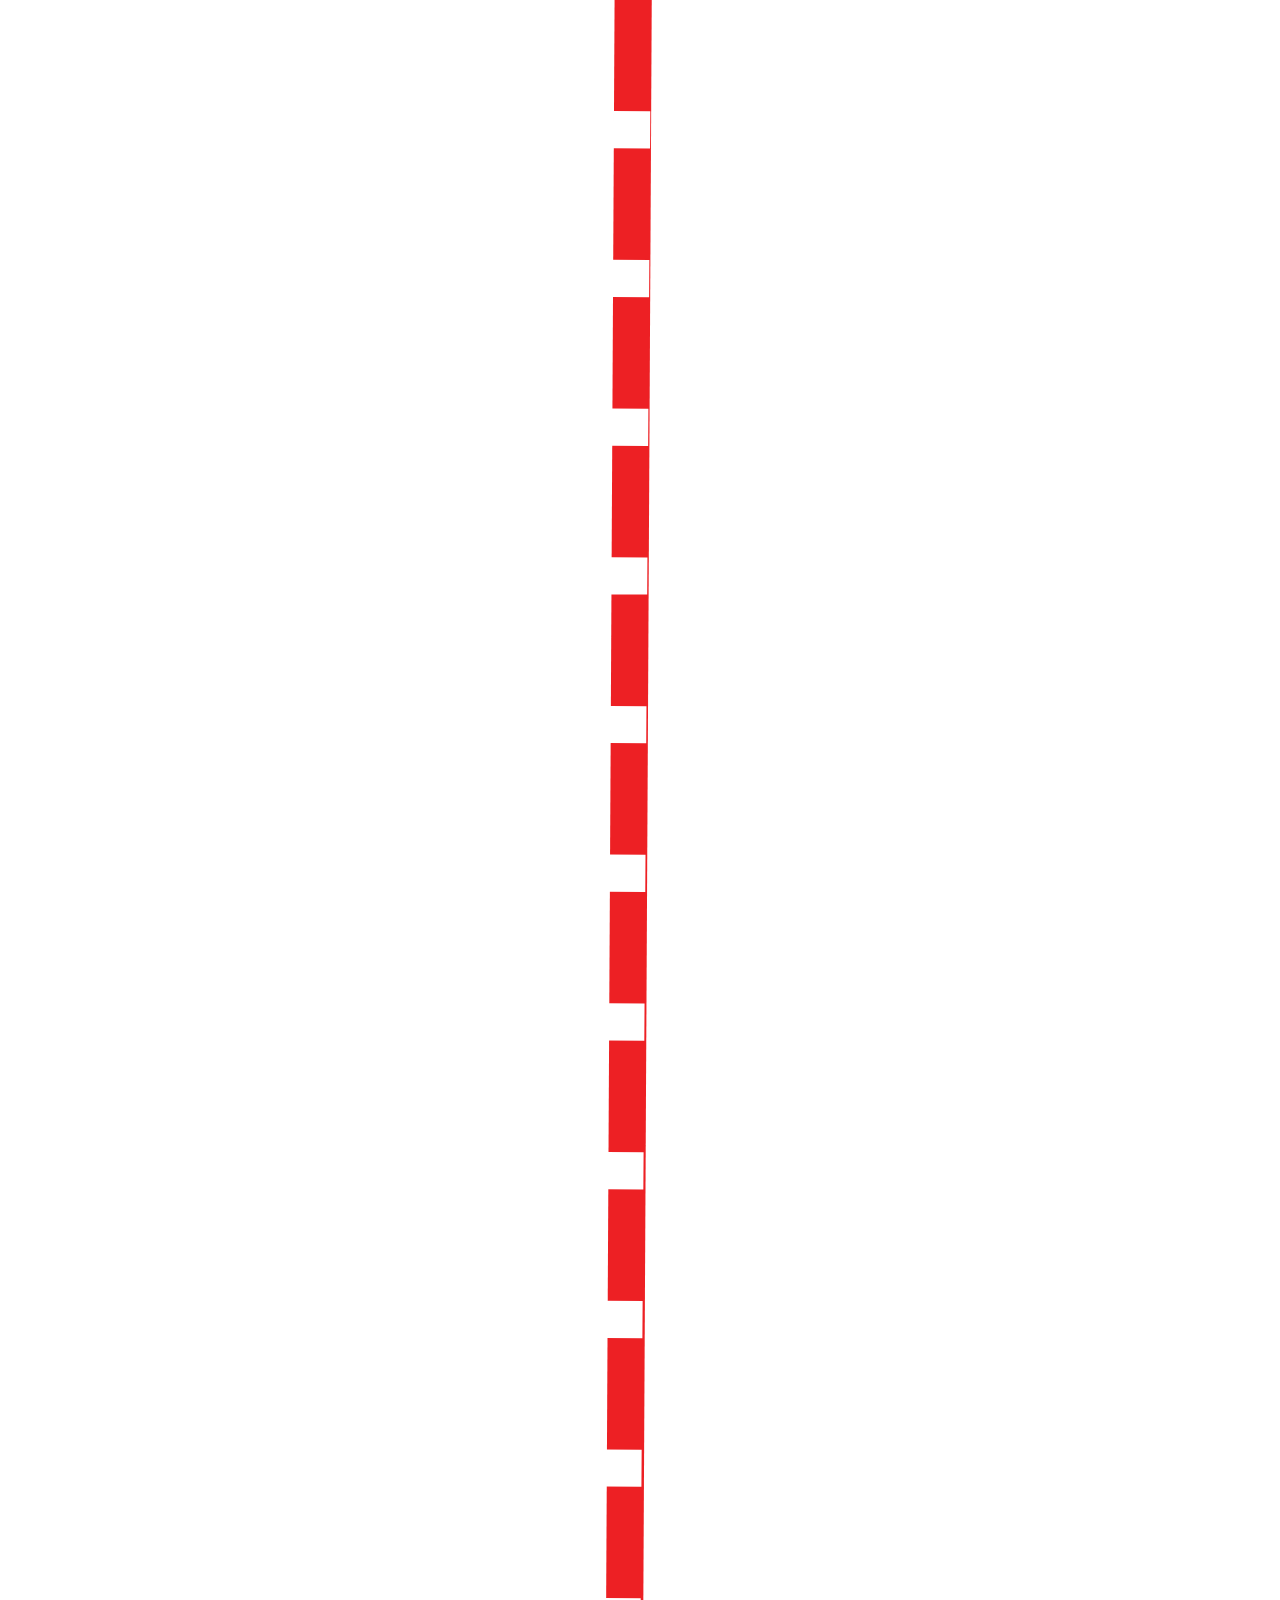
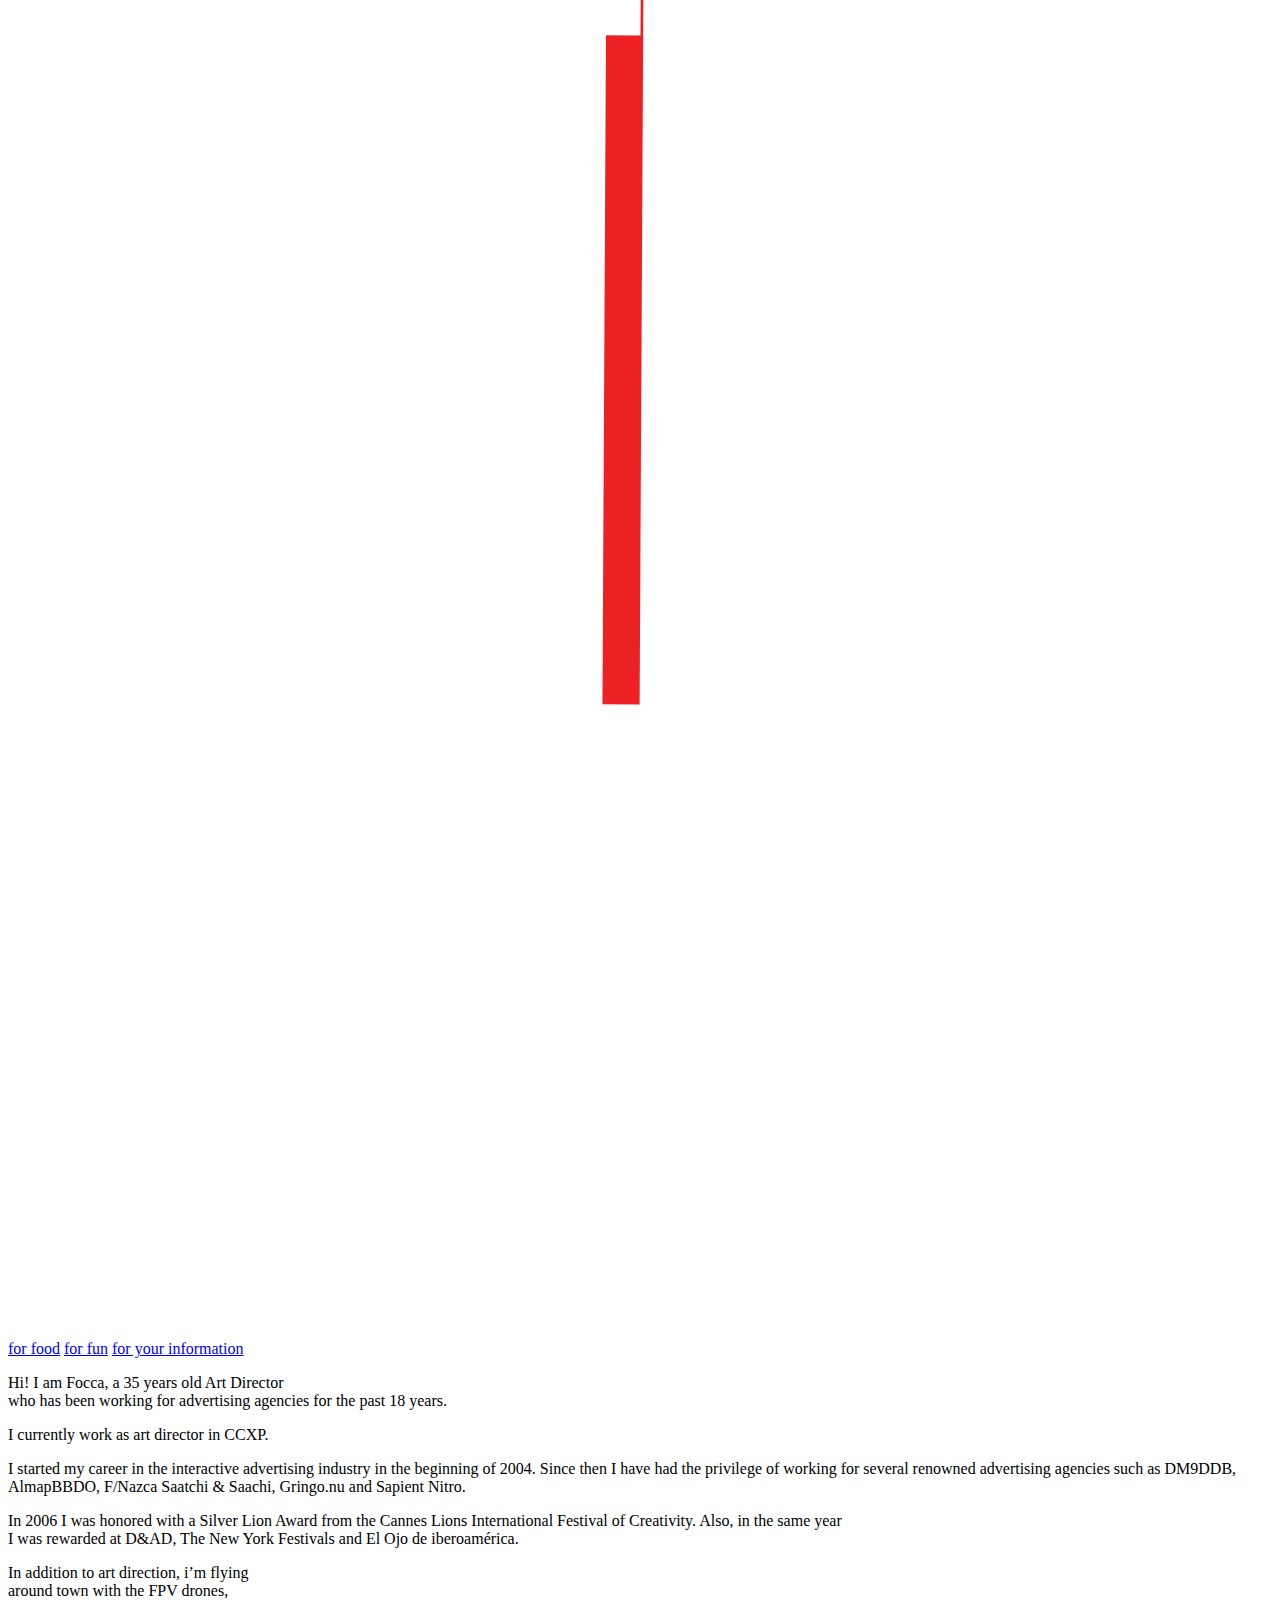
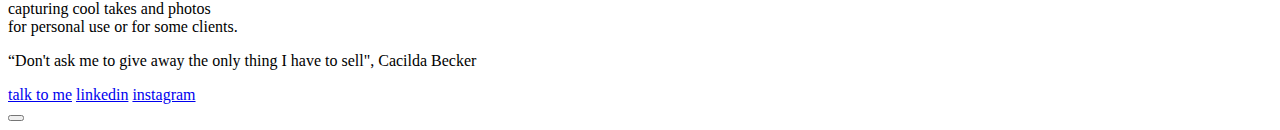
<file: focca.html>
<!DOCTYPE html>
<html lang="pt-BR">
<head>
<meta charset="UTF-8" />
<meta name="viewport" content="width=device-width" />
<link rel="shortcut icon" href="https://foccaland.com.br/images/foccaland.ico" />
<title>foccaland / art director</title>
<link rel="preconnect" href="https://fonts.gstatic.com">
<link href="https://fonts.googleapis.com/css2?family=Montserrat:wght@400;500;700;900&display=swap" rel="stylesheet">
<link rel="stylesheet" href="https://foccaland.com.br/styles/styles.css">
<link rel="stylesheet" href="https://foccaland.com.br/styles/custom.css">
</head>
<body>
<div class="loading">
<svg class="loading__logo" xmlns="http://www.w3.org/2000/svg" viewBox="0 0 188.65 188.69"><defs><style>.cls-1,.cls-2,.cls-3{fill:none;stroke:#fff;stroke-width:3px;}.cls-1,.cls-2{stroke-linecap:round;}.cls-1,.cls-3{stroke-miterlimit:10;}.cls-2{stroke-linejoin:round;}</style></defs><line class="cls-1" x1="1.5" y1="69.24" x2="1.5" y2="154.24" /><line class="cls-1" x1="1.5" y1="69.24" x2="62.88" y2="103.01" /><line class="cls-1" x1="62.76" y1="35.4" x2="124.14" y2="69.18" /><line class="cls-2" x1="124.77" y1="1.5" x2="186.15" y2="35.27" /><line class="cls-1" x1="1.5" y1="109.22" x2="29.39" y2="125.41" /><line class="cls-1" x1="124.77" y1="69.18" x2="63.05" y2="103.01" /><line class="cls-1" x1="93.45" y1="52.35" x2="32.07" y2="86.13" /><line class="cls-3" x1="186.15" y1="35.4" x2="124.77" y2="69.18" /><line class="cls-1" x1="125.77" y1="153.24" x2="63.05" y2="187.15" /><line class="cls-1" x1="187.15" y1="119.47" x2="125.77" y2="153.24" /><line class="cls-1" x1="62.76" y1="103.19" x2="62.76" y2="187.19" /><line class="cls-1" x1="124.6" y1="69.24" x2="124.6" y2="153.24" /><path class="cls-3" d="M55.08,96.6" transform="translate(-46.34 -24.65)" /></svg>

<svg class="loading__icon" width="38" height="38" viewBox="0 0 38 38" xmlns="http://www.w3.org/2000/svg" stroke="#fff">
<g fill="none" fill-rule="evenodd">
<g transform="translate(1 1)" stroke-width="2">
<circle stroke-opacity=".5" cx="18" cy="18" r="18" />
<path d="M36 18c0-9.94-8.06-18-18-18" />
</g>
</g>
</svg>
<span class="loading__percentage">0%</span>
</div>
<div class="hero">
<canvas class="hero-canvas" data-folder="works" data-total-frames="53" width="100%" height="100%"></canvas>
<svg class="logo" xmlns="http://www.w3.org/2000/svg" viewBox="0 0 188.65 188.69"><defs><style>.cls-1,.cls-2,.cls-3{fill:none;stroke:#fff;stroke-width:3px;}.cls-1,.cls-2{stroke-linecap:round;}.cls-1,.cls-3{stroke-miterlimit:10;}.cls-2{stroke-linejoin:round;}</style></defs><line class="cls-1" x1="1.5" y1="69.24" x2="1.5" y2="154.24" /><line class="cls-1" x1="1.5" y1="69.24" x2="62.88" y2="103.01" /><line class="cls-1" x1="62.76" y1="35.4" x2="124.14" y2="69.18" /><line class="cls-2" x1="124.77" y1="1.5" x2="186.15" y2="35.27" /><line class="cls-1" x1="1.5" y1="109.22" x2="29.39" y2="125.41" /><line class="cls-1" x1="124.77" y1="69.18" x2="63.05" y2="103.01" /><line class="cls-1" x1="93.45" y1="52.35" x2="32.07" y2="86.13" /><line class="cls-3" x1="186.15" y1="35.4" x2="124.77" y2="69.18" /><line class="cls-1" x1="125.77" y1="153.24" x2="63.05" y2="187.15" /><line class="cls-1" x1="187.15" y1="119.47" x2="125.77" y2="153.24" /><line class="cls-1" x1="62.76" y1="103.19" x2="62.76" y2="187.19" /><line class="cls-1" x1="124.6" y1="69.24" x2="124.6" y2="153.24" /><path class="cls-3" d="M55.08,96.6" transform="translate(-46.34 -24.65)" /></svg>
<div class="drag-me">
<svg id="drag-me-thing" xmlns="http://www.w3.org/2000/svg" viewBox="0 0 34 221.8">
<defs>
<clipPath id="clip-path">
<rect id="mask" x="0" y="0" width="34" height="221" fill="none" />
</clipPath>
</defs>
<circle id="start" cx="17" cy="17" r="16.5" fill="none" stroke="#fff" />
<circle id="target" cx="17" cy="204.8" r="16.5" fill="none" stroke="#fff" />
<path id="motion-path" fill="none" stroke="#ed2024" d="M17.48 16.8l-.99 187.99" />
<path id="dots-stroke" clip-path="url(#clip-path)" fill="none" stroke="#fff" stroke-dasharray="1 3" d="M17.5,33.8l-1,155" />
<g id="knob">
<circle cx="17" cy="17" r="17" fill="#fff" />
<path d="M11.35 14.18L17 19.82m0 0l5.65-5.64" fill="none" stroke="#010101" stroke-linecap="square" stroke-width="2" />
</g>
</svg>
</div>
<nav class="nav">
<a href="http://www.foccaland.com.br/" class="nav-link nav-link--active">for food</a>
<a href="http://www.foccaland.com.br/avoooa.html" class="nav-link">for fun</a>
<a href="#" class="nav-link about-open">for your information</a>
</nav>
</div>
<main class="page">
<div class="works"></div>
</main>
<div class="about">
<p class="about-text">Hi! I am Focca, a 35 years old Art Director <br>who has been working for advertising agencies for the past 18 years.</p>
<p class="about-text">
I currently work as art director in <span>CCXP.</span>
</p>
<p class="about-text">I started my career in the interactive advertising industry in the beginning
of 2004. Since then I have had the privilege of working for several renowned advertising
agencies such as <span>DM9DDB, AlmapBBDO,
F/Nazca Saatchi & Saachi, Gringo.nu</span>
and <span>Sapient Nitro.</span></p>
<p class="about-text">In 2006 I was honored with a Silver Lion Award from the <span>Cannes Lions International Festival of Creativity.</span> Also, in the same year<br>
I was rewarded at <span>D&AD</span>, The <span>New York Festivals</span> and <span>El Ojo de iberoamérica.</span></p>
<p class="about-text">In addition to art direction, i’m flying<br>
around town with the FPV drones,<br>
capturing cool takes and photos<br>
for personal use or for some clients.</p>
<footer class="about-footer">
<p>“Don't ask me to give away the only thing I have to sell", Cacilda Becker</p>
<div class="about-menu">
<a href="https/cdn-cgi/l/email-protection#e68089858587a680898585878a878882c885898bc88494" class="about-menu-item">talk to me</a>
<a href="https://www.linkedin.com/in/foccaland" target="_blacnk" class="about-menu-item">linkedin</a>
<a href="https://www.instagram.com/foccaland" target="_blank" class="about-menu-item">instagram</a>
</nav>
</div>
<button class="about-close">
<span class="about-close__lines">
<span class="about-close__line"></span>
<span class="about-close__line"></span>
</span>
</button>
</div>
<main class="page">
<div class="works"></div>
</main>

    <script>
    window.foccalandWorks = [
		// Videos
        [
          { src: 'https://foccaland.com.br/images/mp4/works/01-ccxpfashion.mp4' },
          { src: 'https://foccaland.com.br/images/mp4/works/02-ccxpfashion.mp4' },
          { src: 'https://foccaland.com.br/images/mp4/works/03-ccxpfashion.mp4' },
        ],
        // Images
        [
          { title: 'For street heroes', src: 'https://foccaland.com.br/images/works/01-ccxpfashion.png' },
          { src: 'https://foccaland.com.br/images/works/02-ccxpfashion.png' },
          { src: 'https://foccaland.com.br/images/works/03-ccxpfashion.png' },
        ],
		// Videos
        [
          { src: 'https://foccaland.com.br/images/mp4/works/01-video.mp4' },
          { src: 'https://foccaland.com.br/images/mp4/works/02-video.mp4' },
          { src: 'https://foccaland.com.br/images/mp4/works/03-video.mp4' },
        ],
        // Images
        [
          { title: 'social ccxp19', src: 'https://foccaland.com.br/images/works/01-ccxp19.png' },
          { src: 'https://foccaland.com.br/images/works/02-ccxp19.png' },
          { src: 'https://foccaland.com.br/images/works/03-ccxp19.png' },
        ],
		// Videos
        [
          { src: 'https://foccaland.com.br/images/mp4/works/01-lapima.mp4' },
          { src: 'https://foccaland.com.br/images/mp4/works/02-lapima.mp4' },
          { src: 'https://foccaland.com.br/images/mp4/works/03-lapima.mp4' },
        ],
        // Images
        [
          { title: 'Lapima', src: 'https://foccaland.com.br/images/works/01-lapima.png' },
          { src: 'https://foccaland.com.br/images/works/02-lapima.png' },
          { src: 'https://foccaland.com.br/images/works/03-lapima.png' },
        ],
        // Videos
        [
          { src: 'https://foccaland.com.br/images/mp4/works/01-ccxpw.mp4' },
          { src: 'https://foccaland.com.br/images/mp4/works/02-ccxpw.mp4' },
          { src: 'https://foccaland.com.br/images/mp4/works/01-ccxpw.mp4' },
        ],
        // Images
        [
          { title: 'CCXP Worlds', src: 'https://foccaland.com.br/images/works/03-ccxpworlds.png' },
          { src: 'https://foccaland.com.br/images/works/02-ccxpworlds.png' },
          { src: 'https://foccaland.com.br/images/works/01-ccxpworlds.png' },
        ],
        // Videos
        [
          { src: 'https://foccaland.com.br/images/mp4/works/04-ccxpw.mp4' },
          { src: 'https://foccaland.com.br/images/mp4/works/05-ccxpw.mp4' },
          { src: 'https://foccaland.com.br/images/mp4/works/06-ccxpw.mp4' },
        ],
        // Images
        [
          { src: 'https://foccaland.com.br/images/works/04-ccxpworlds.png' },
          { src: 'https://foccaland.com.br/images/works/05-ccxpworlds.png' },
          { src: 'https://foccaland.com.br/images/works/06-ccxpworlds.png' },
        ],
        // Videos
        [
          { src: 'https://foccaland.com.br/images/mp4/works/07-ccxpw.mp4' },
          { src: 'https://foccaland.com.br/images/mp4/works/08-ccxpw.mp4' },
          { src: 'https://foccaland.com.br/images/mp4/works/09-ccxpw.mp4' },
        ],
        // Images
        [
          { src: 'https://foccaland.com.br/images/works/07-ccxpworlds.png' },
          { src: 'https://foccaland.com.br/images/works/08-ccxpworlds.png' },
          { src: 'https://foccaland.com.br/images/works/09-ccxpworlds.png' },
        ],
        // Videos
        [
          { src: 'https://foccaland.com.br/images/mp4/works/001-chapeu.png' },
          { src: 'https://foccaland.com.br/images/mp4/works/002-chapeu.png' },
          { src: 'https://foccaland.com.br/images/mp4/works/003-chapeu.png' },
        ],
        // Images
        [
          { title: 'Chapeu Beachwear', src: 'https://foccaland.com.br/images/works/01-chapeu.png' },
          { src: 'https://foccaland.com.br/images/works/02-chapeu.png' },
          { src: 'https://foccaland.com.br/images/works/03-chapeu.png' },
        ],
        // Videos
        [
          { src: 'https://foccaland.com.br/images/mp4/works/01-bruttal.mp4' },
          { src: 'https://foccaland.com.br/images/mp4/works/02-bruttal.mp4' },
          { src: 'https://foccaland.com.br/images/mp4/works/03-bruttal.mp4' },
        ],
        // Images
        [
          { title: 'second season bruttal', src: 'https://foccaland.com.br/images/works/01-bruttal.png' },
          { src: 'https://foccaland.com.br/images/works/02-bruttal.png' },
          { src: 'https://foccaland.com.br/images/works/03-bruttal.png' },
        ],
        // Videos
        [
          { src: 'https://foccaland.com.br/images/mp4/works/01-piccolo.mp4' },
          { src: 'https://foccaland.com.br/images/mp4/works/03-piccolo.mp4' },
          { src: 'https://foccaland.com.br/images/mp4/works/02-piccolo.mp4' },
        ],
        // Images
        [
          { title: 'Piccolo Films', src: 'https://foccaland.com.br/images/works/01-piccolo.png' },
          { src: 'https://foccaland.com.br/images/works/02-piccolo.png' },
          { src: 'https://foccaland.com.br/images/works/03-piccolo.png' },
        ],
         // Videos
        [
          { src: 'https://foccaland.com.br/images/mp4/works/01-oscar.mp4' },
          { src: 'https://foccaland.com.br/images/mp4/works/02-oscar.mp4' },
          { src: 'https://foccaland.com.br/images/mp4/works/03-oscar.mp4' },
        ],
        // Images
        [
          { title: 'Oscar 20', src: 'https://foccaland.com.br/images/works/01-omeleteoscar.png' },
          { src: 'https://foccaland.com.br/images/works/02-omeleteoscar.png' },
          { src: 'https://foccaland.com.br/images/works/03-omeleteoscar.png' },
        ],
        // Videos
        [
          { src: 'https://foccaland.com.br/images/mp4/works/01-ccxpbatman.mp4' },
          { src: 'https://foccaland.com.br/images/mp4/works/03-ccxpbatman.mp4' },
          { src: 'https://foccaland.com.br/images/mp4/works/02-ccxpbatman.mp4' },
        ],
        // Images
        [
          { title: 'UI site credencial', src: 'https://foccaland.com.br/images/works/03-ccxpbatman.png' },
          { src: 'https://foccaland.com.br/images/works/02-ccxpbatman.png' },
          { src: 'https://foccaland.com.br/images/works/01-ccxpbatman.png' },
        ],
		// Videos
        [
          { src: 'https://foccaland.com.br/images/mp4/works/001-quicko.mp4' },
          { src: 'https://foccaland.com.br/images/mp4/works/002-quicko.mp4' },
          { src: 'https://foccaland.com.br/images/mp4/works/003-quicko.mp4' },
        ],
        // Images
        [
          { title: 'Quicko', src: 'https://foccaland.com.br/images/works/001-quicko.png' },
          { src: 'https://foccaland.com.br/images/works/002-quicko.png' },
          { src: 'https://foccaland.com.br/images/works/003-quicko.png' },
        ],
        // Videos
        [
          { src: 'https://foccaland.com.br/images/mp4/works/04-blocoperdido.mp4' },
          { src: 'https://foccaland.com.br/images/mp4/works/02-blocoperdido.mp4' },
          { src: 'https://foccaland.com.br/images/mp4/works/06-blocoperdido.mp4' },
        ],
        // Images
        [
          { title: 'carnival omelete', src: 'https://foccaland.com.br/images/works/01-blocoperdido.png' },
          { src: 'https://foccaland.com.br/images/works/02-blocoperdido.png' },
          { src: 'https://foccaland.com.br/images/works/03-blocoperdido.png' },
        ],
	
    ];
    </script>
<script src="https://cdnjs.cloudflare.com/ajax/libs/gsap/3.6.1/gsap.min.js" integrity="sha512-cdV6j5t5o24hkSciVrb8Ki6FveC2SgwGfLE31+ZQRHAeSRxYhAQskLkq3dLm8ZcWe1N3vBOEYmmbhzf7NTtFFQ==" crossorigin="anonymous" referrerpolicy="no-referrer"></script>
<script src="https://foccaland.com.br/js/gsap/Draggable.min.js"></script>
<script src="https://foccaland.com.br/js/gsap/DrawSVGPlugin.min.js"></script>
<script src="https://foccaland.com.br/js/gsap/InertiaPlugin.min.js"></script>
<script src="https://foccaland.com.br/js/gsap/MorphSVGPlugin.min.js"></script>
<script src="https://foccaland.com.br/js/gsap/MotionPathHelper.min.js"></script>
<script src="https://foccaland.com.br/js/gsap/MotionPathPlugin.min.js"></script>
<script src="https://foccaland.com.br/js/video.js"></script>
<script src="https://foccaland.com.br/js/drag.js"></script>
<script src="https://foccaland.com.br/js/index.js"></script>
<script src="https://foccaland.com.br/js/custom.js"></script>
</body>
</html>
</file>
